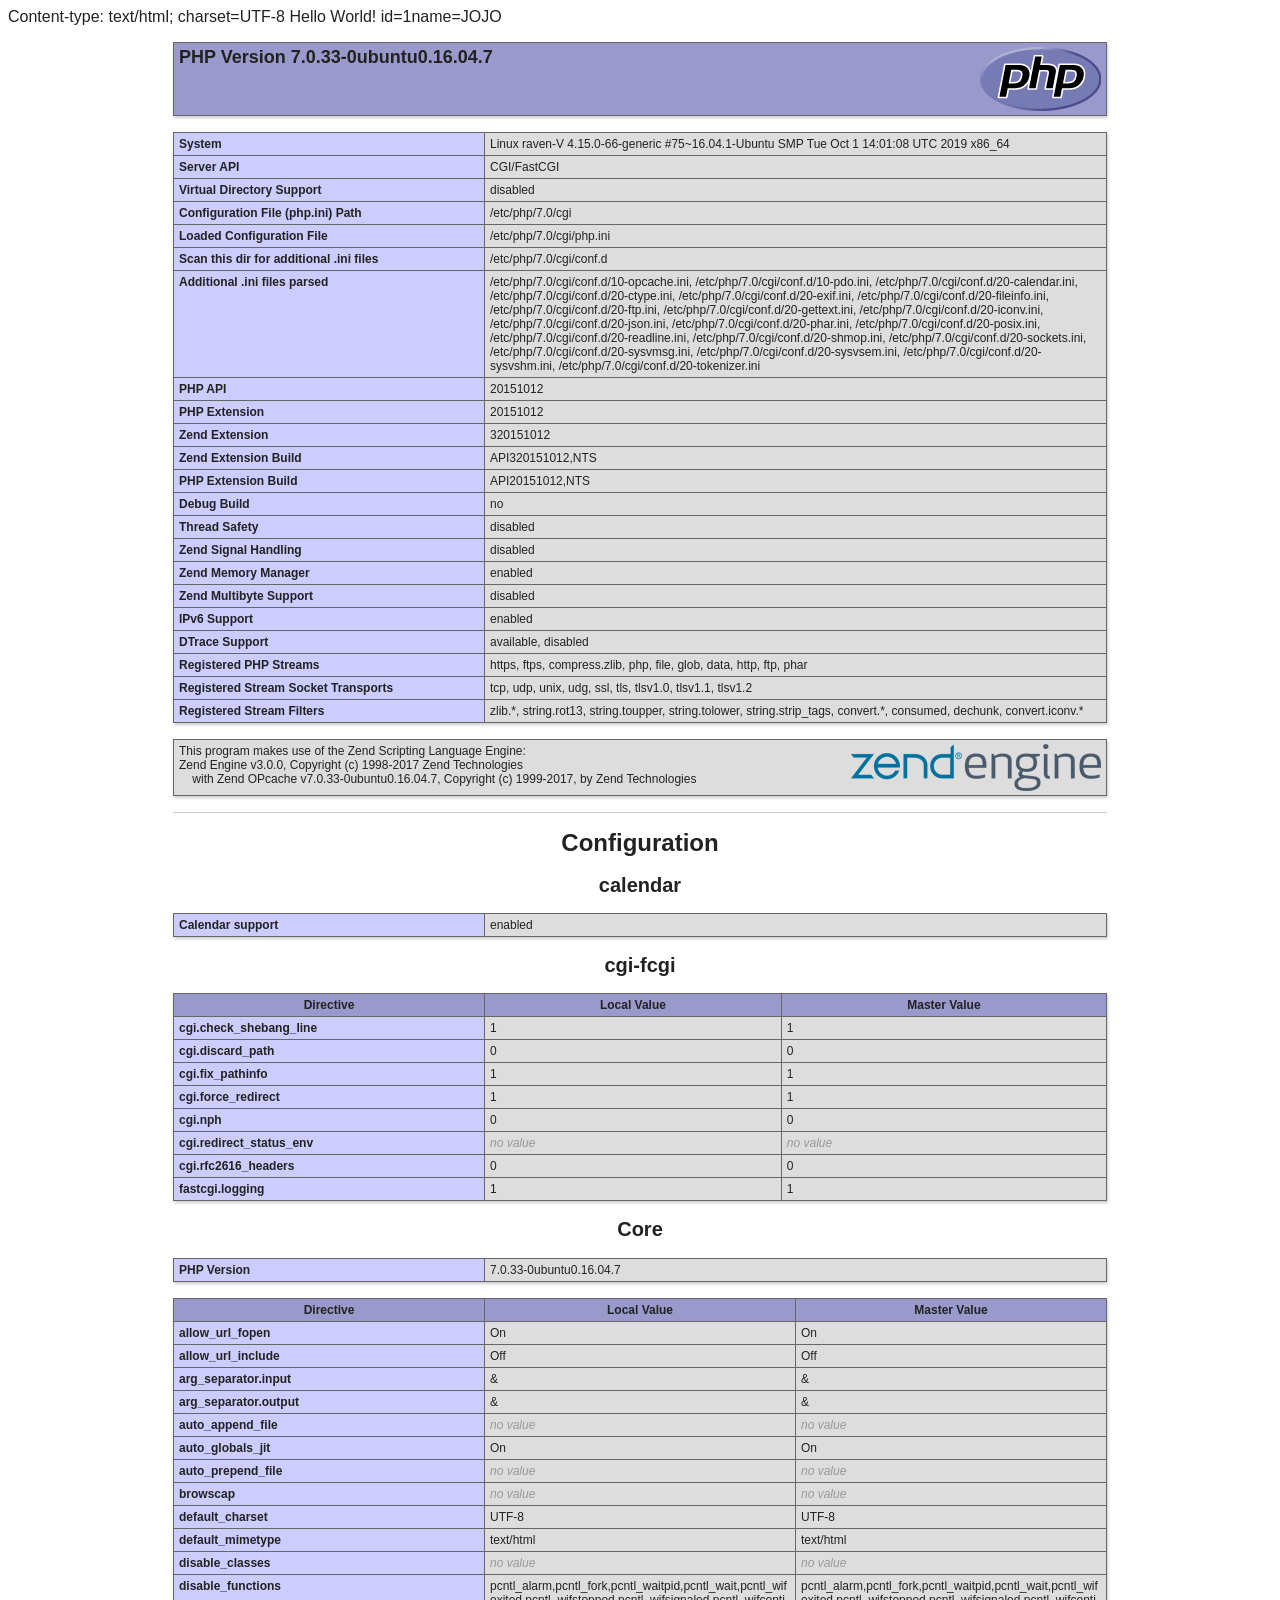
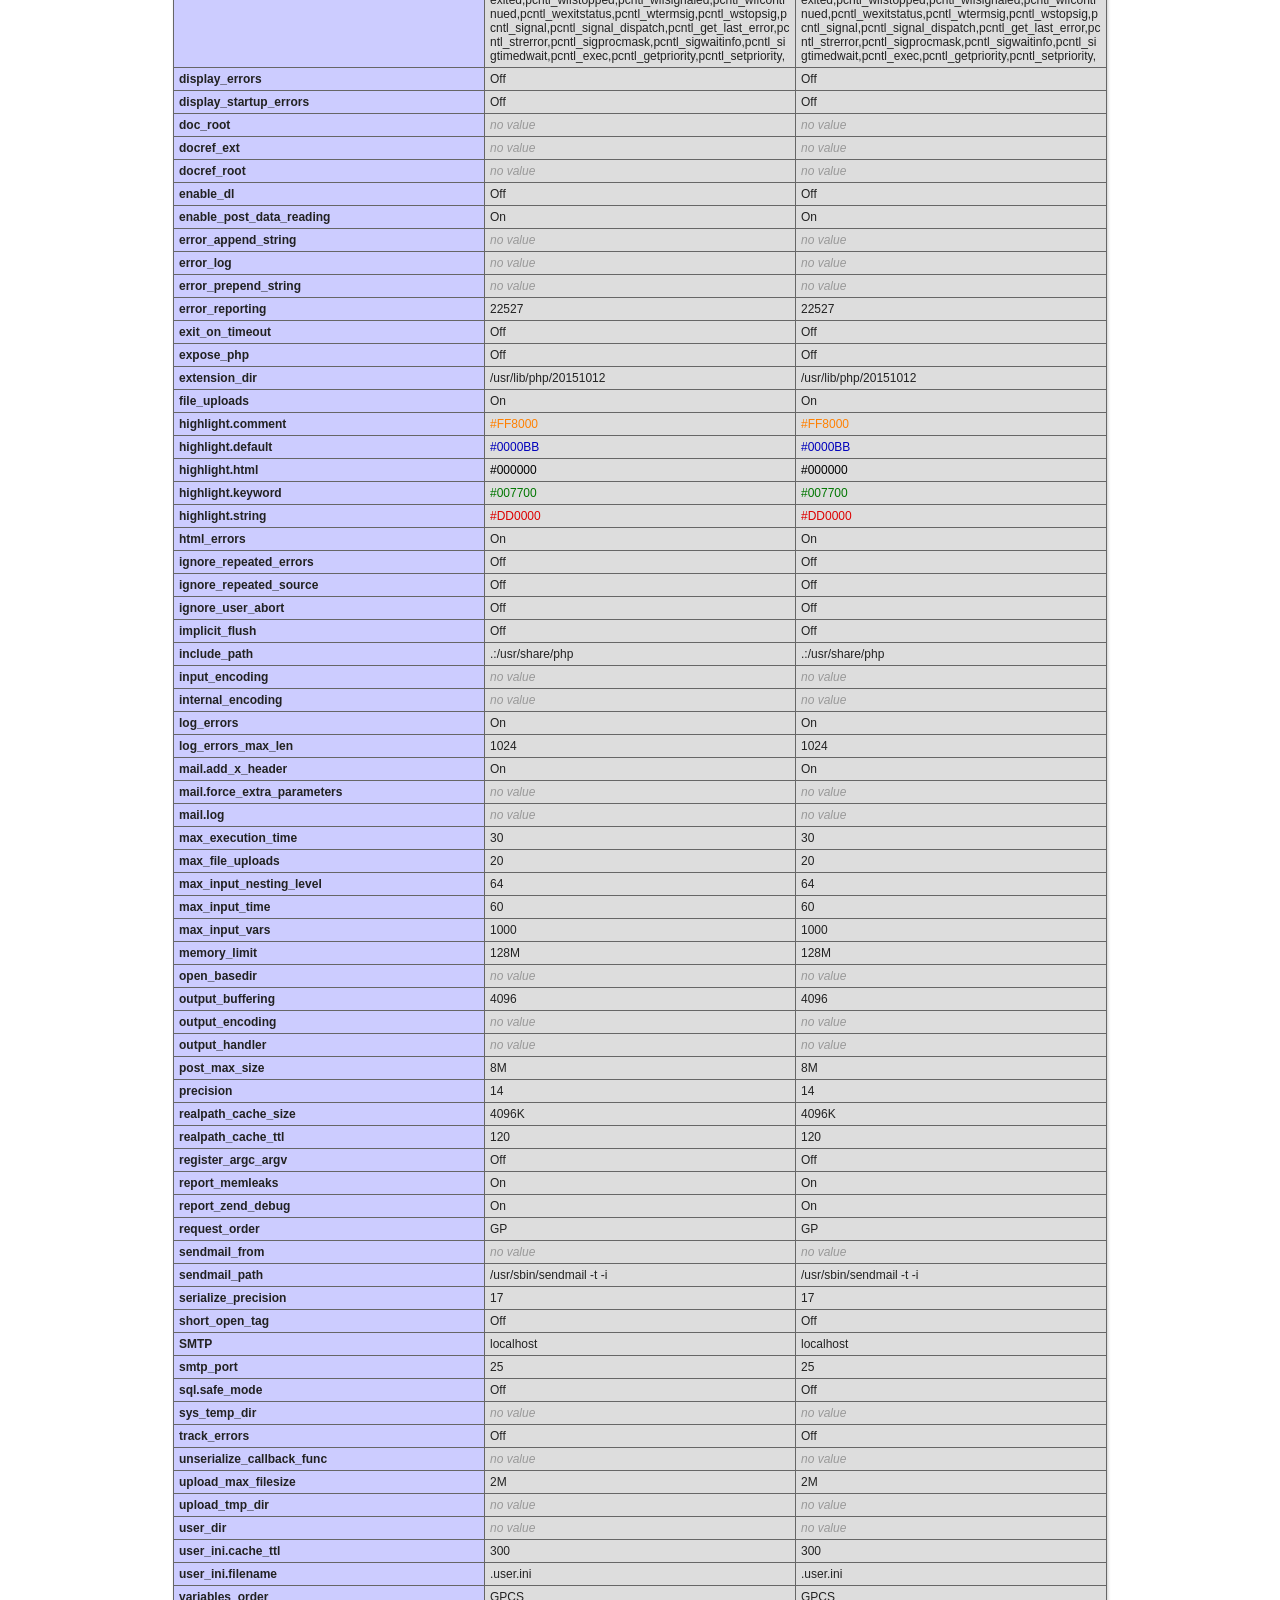
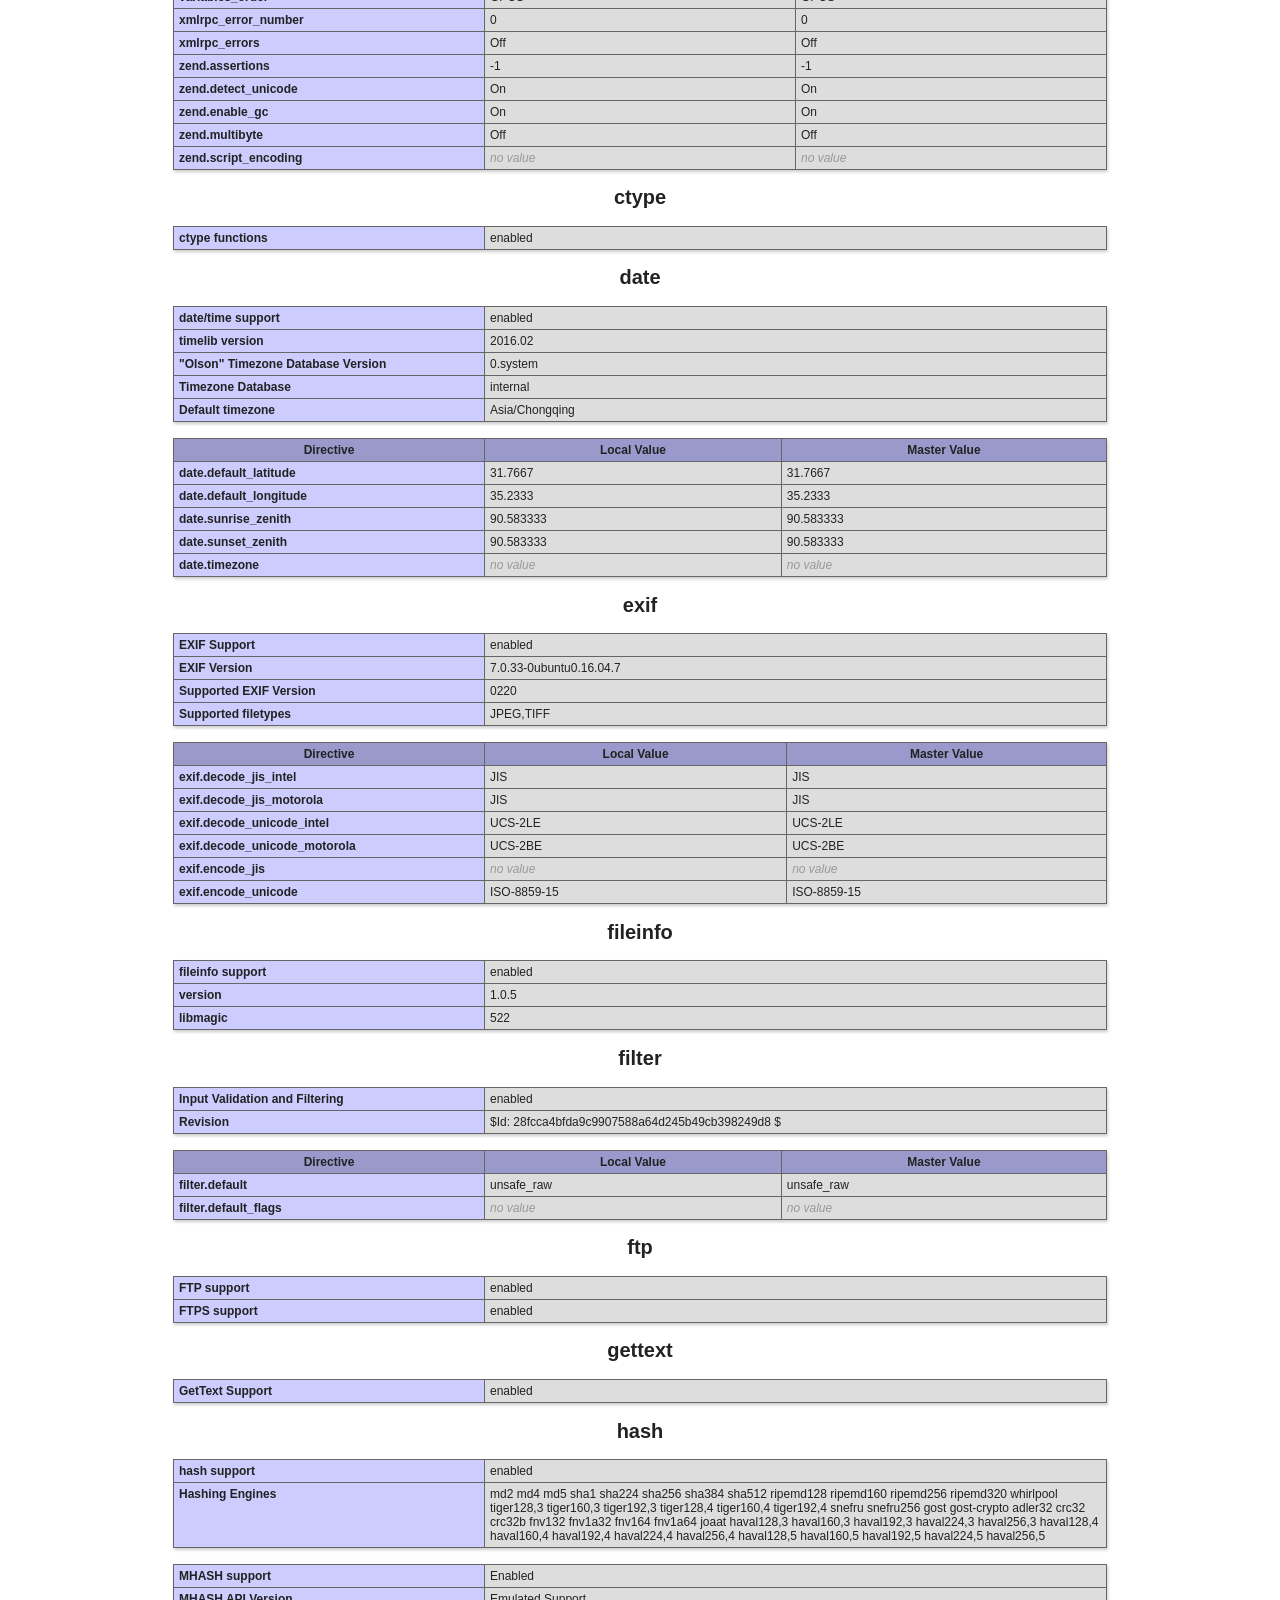
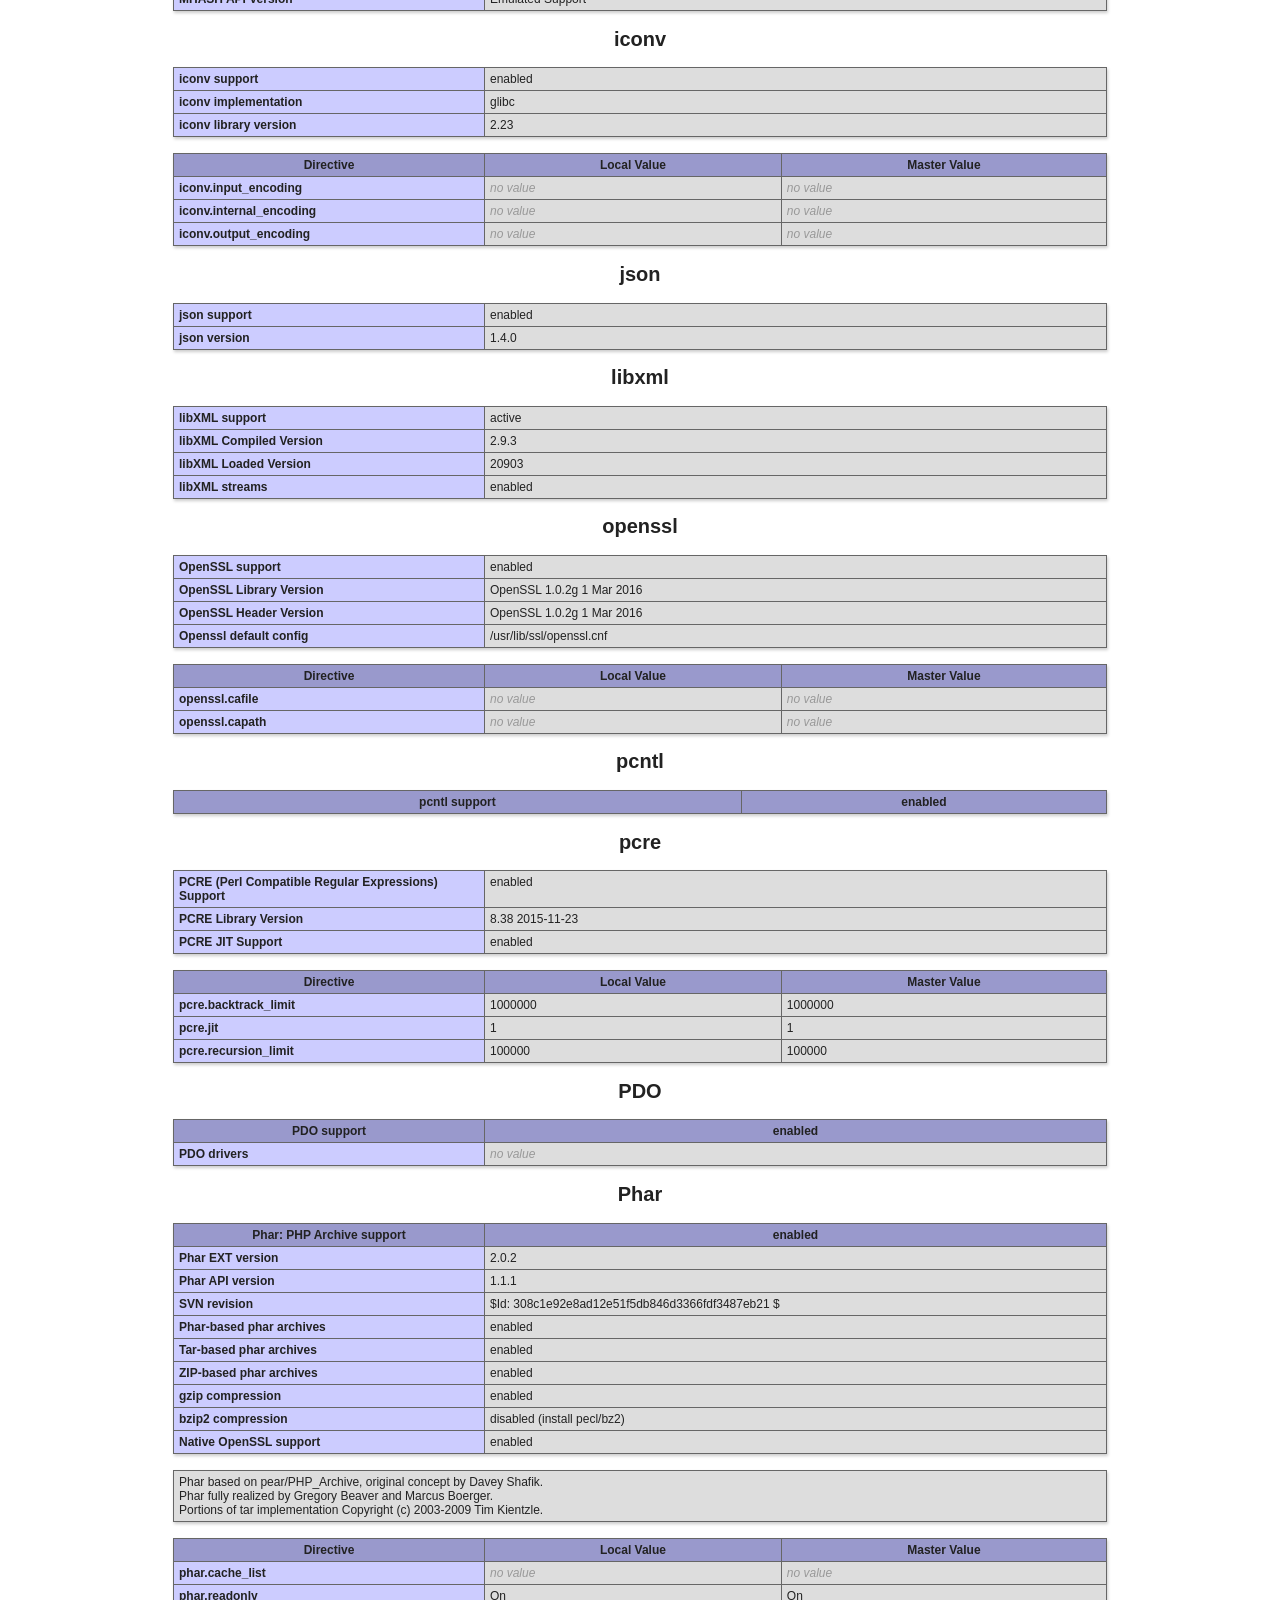
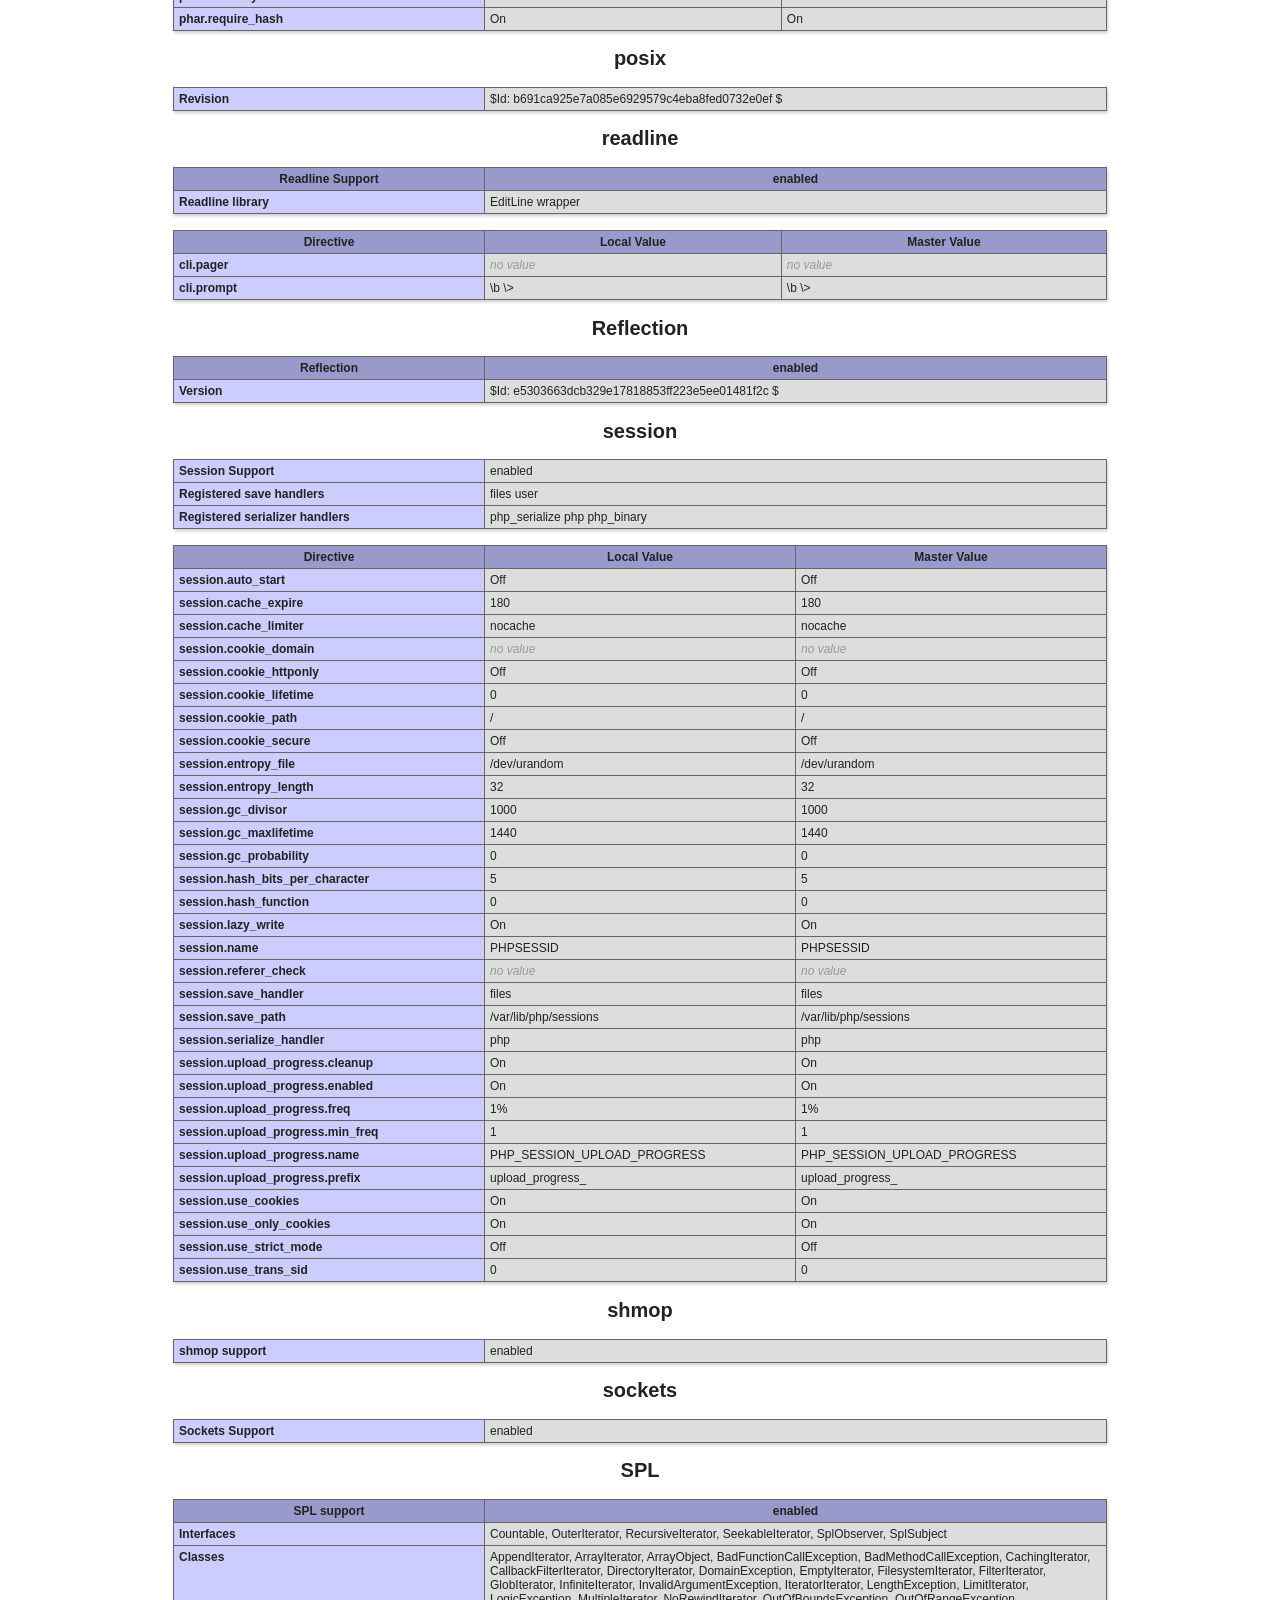
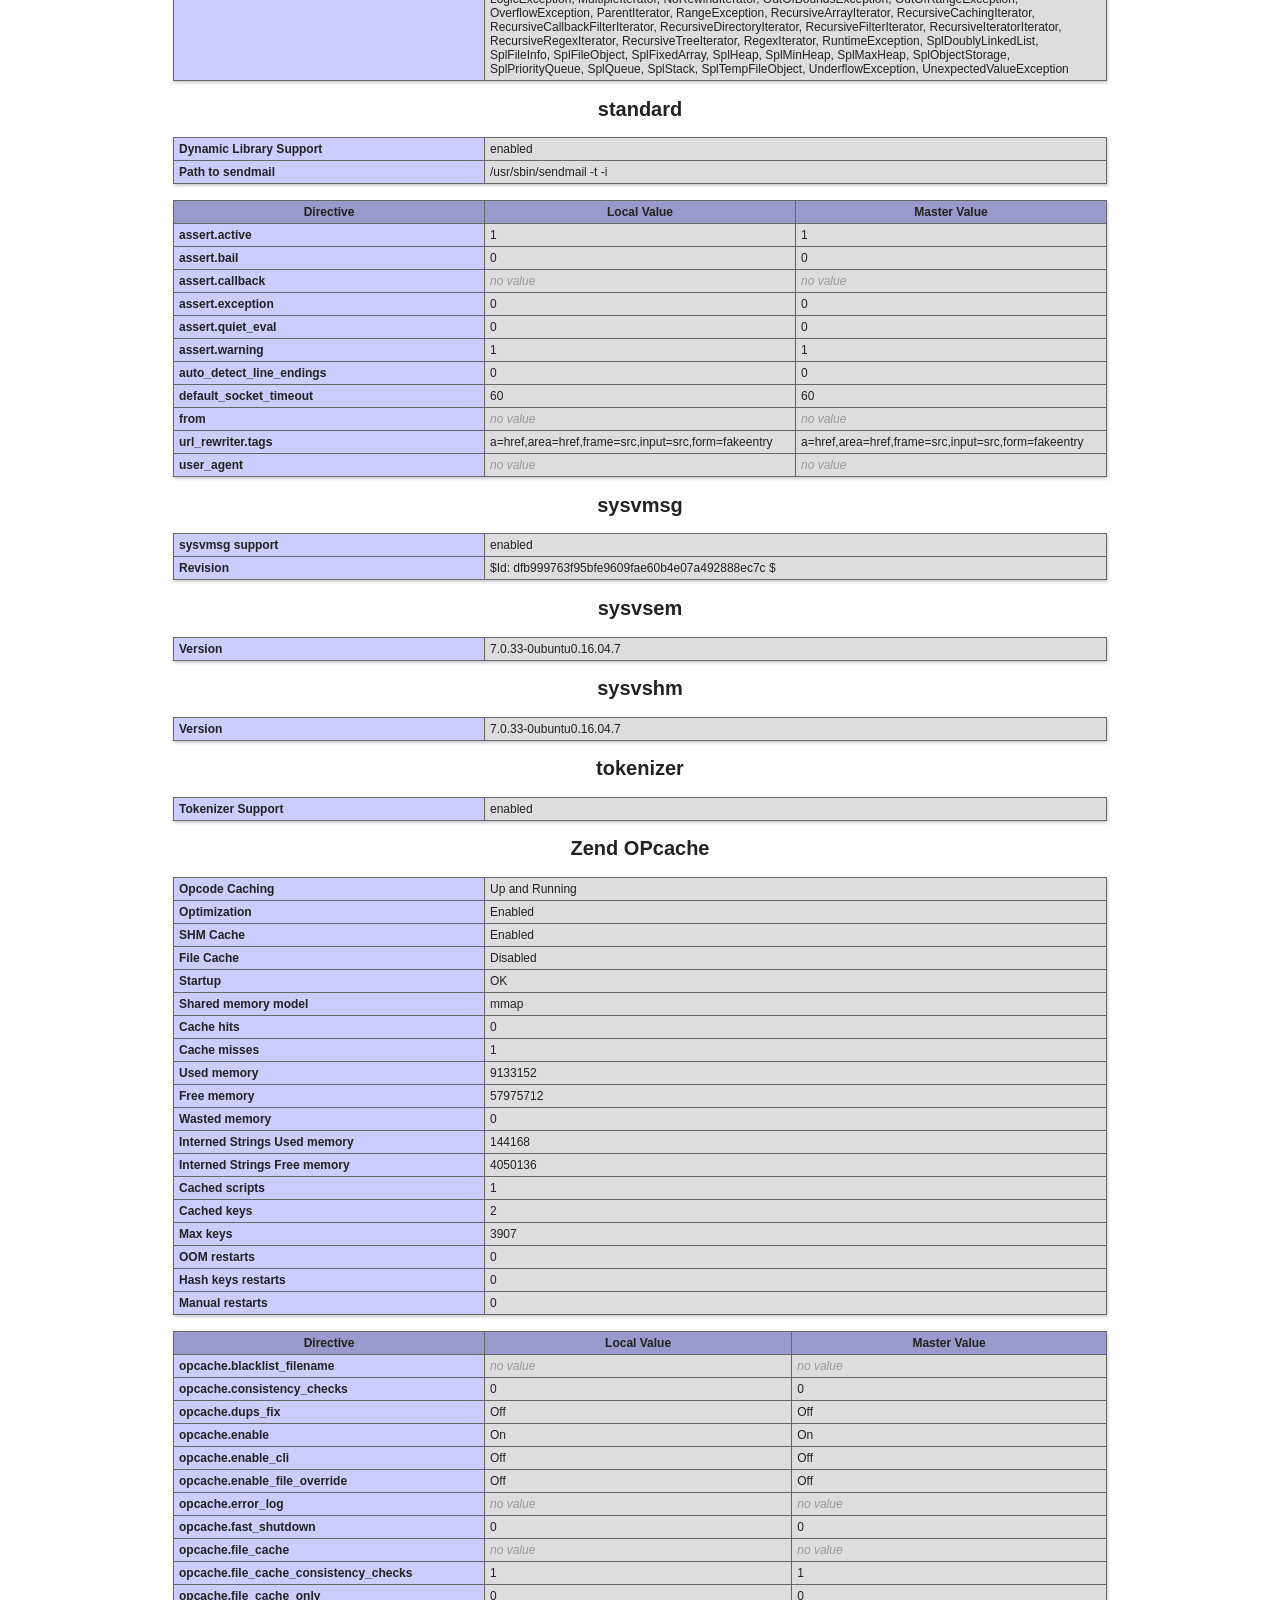
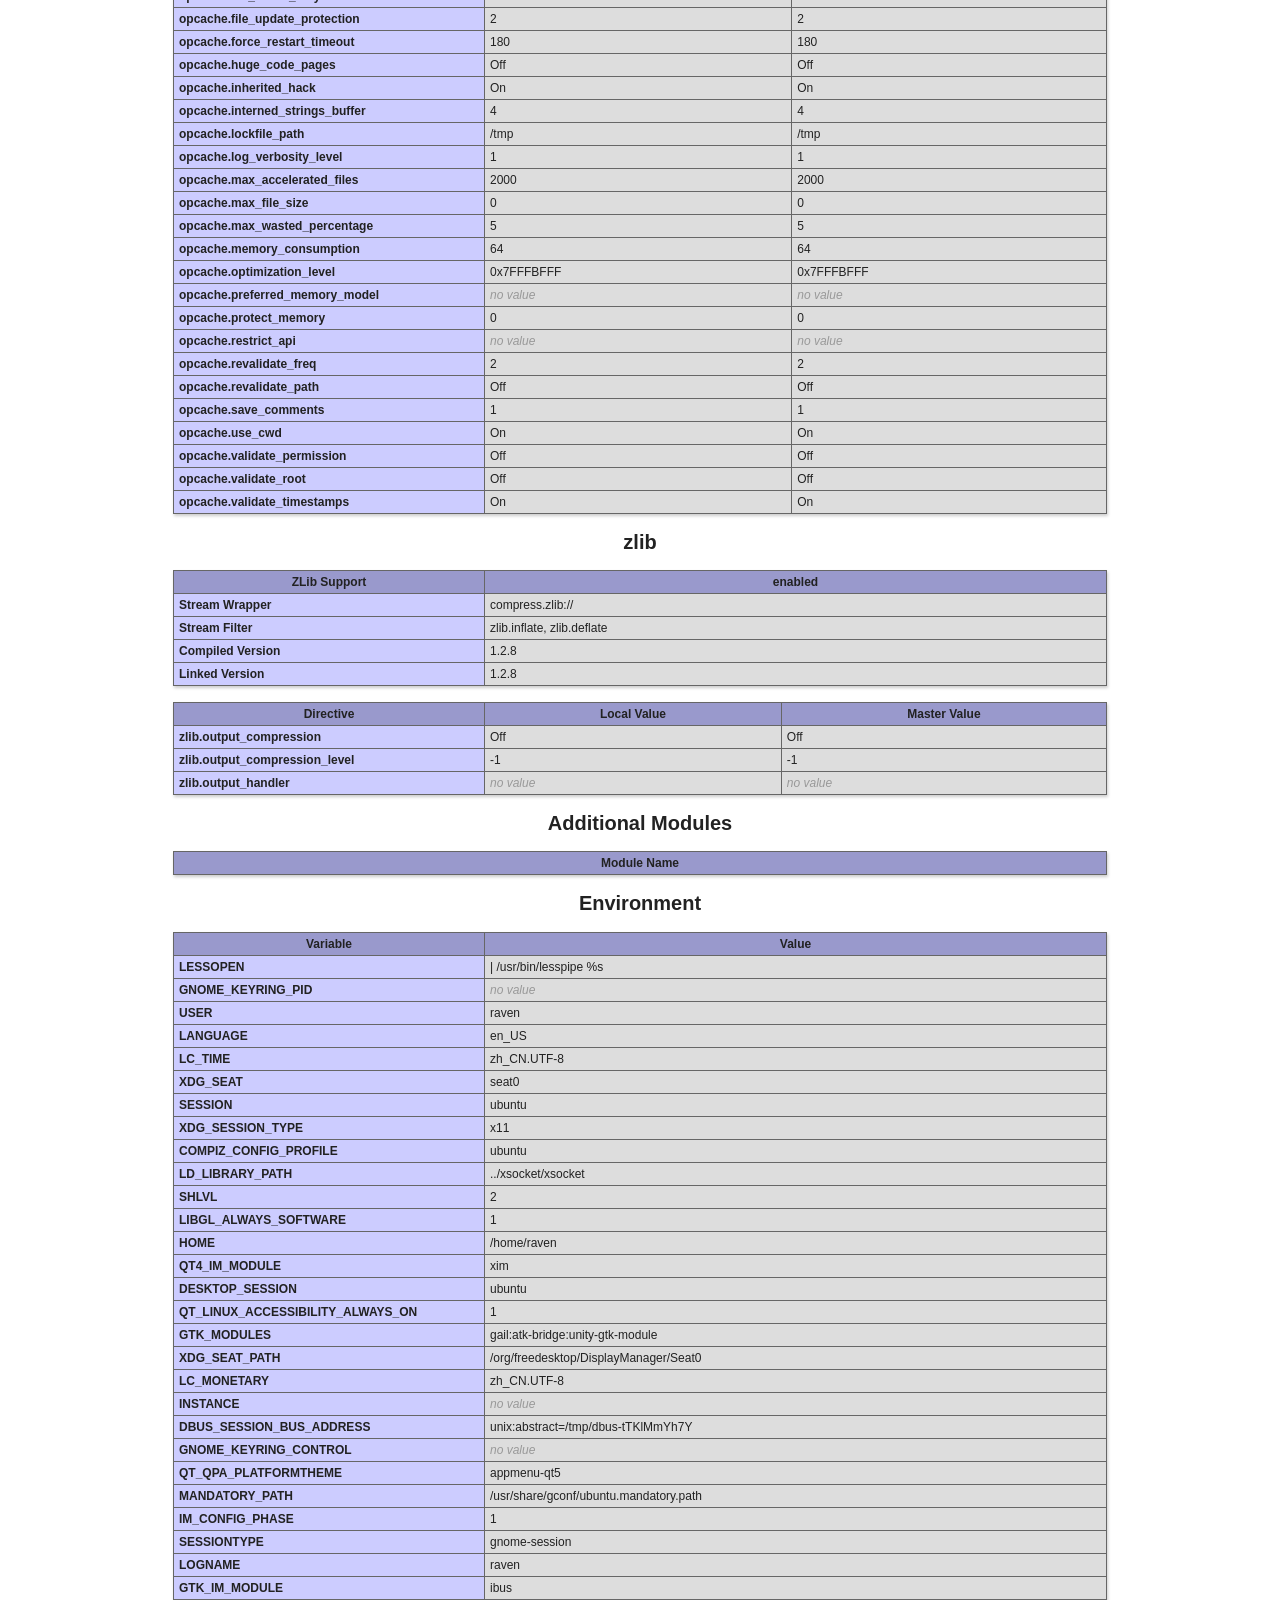
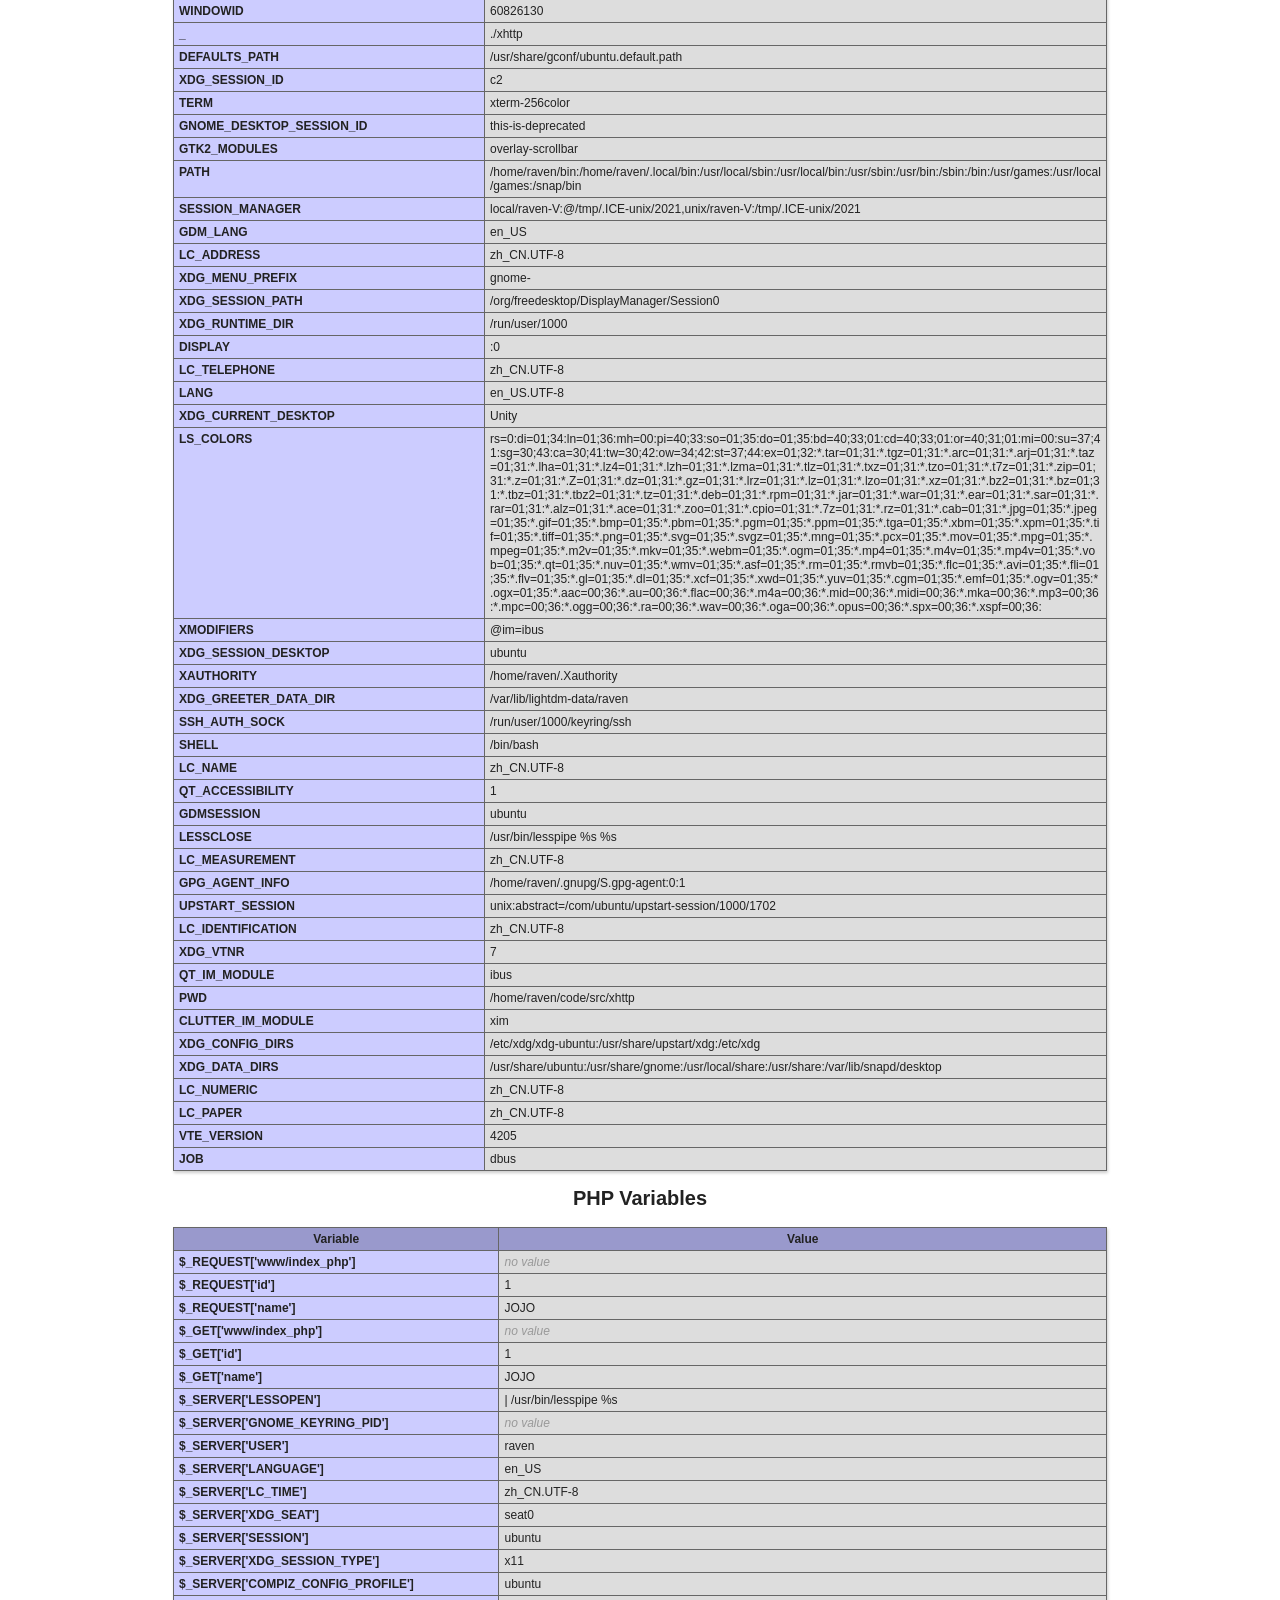
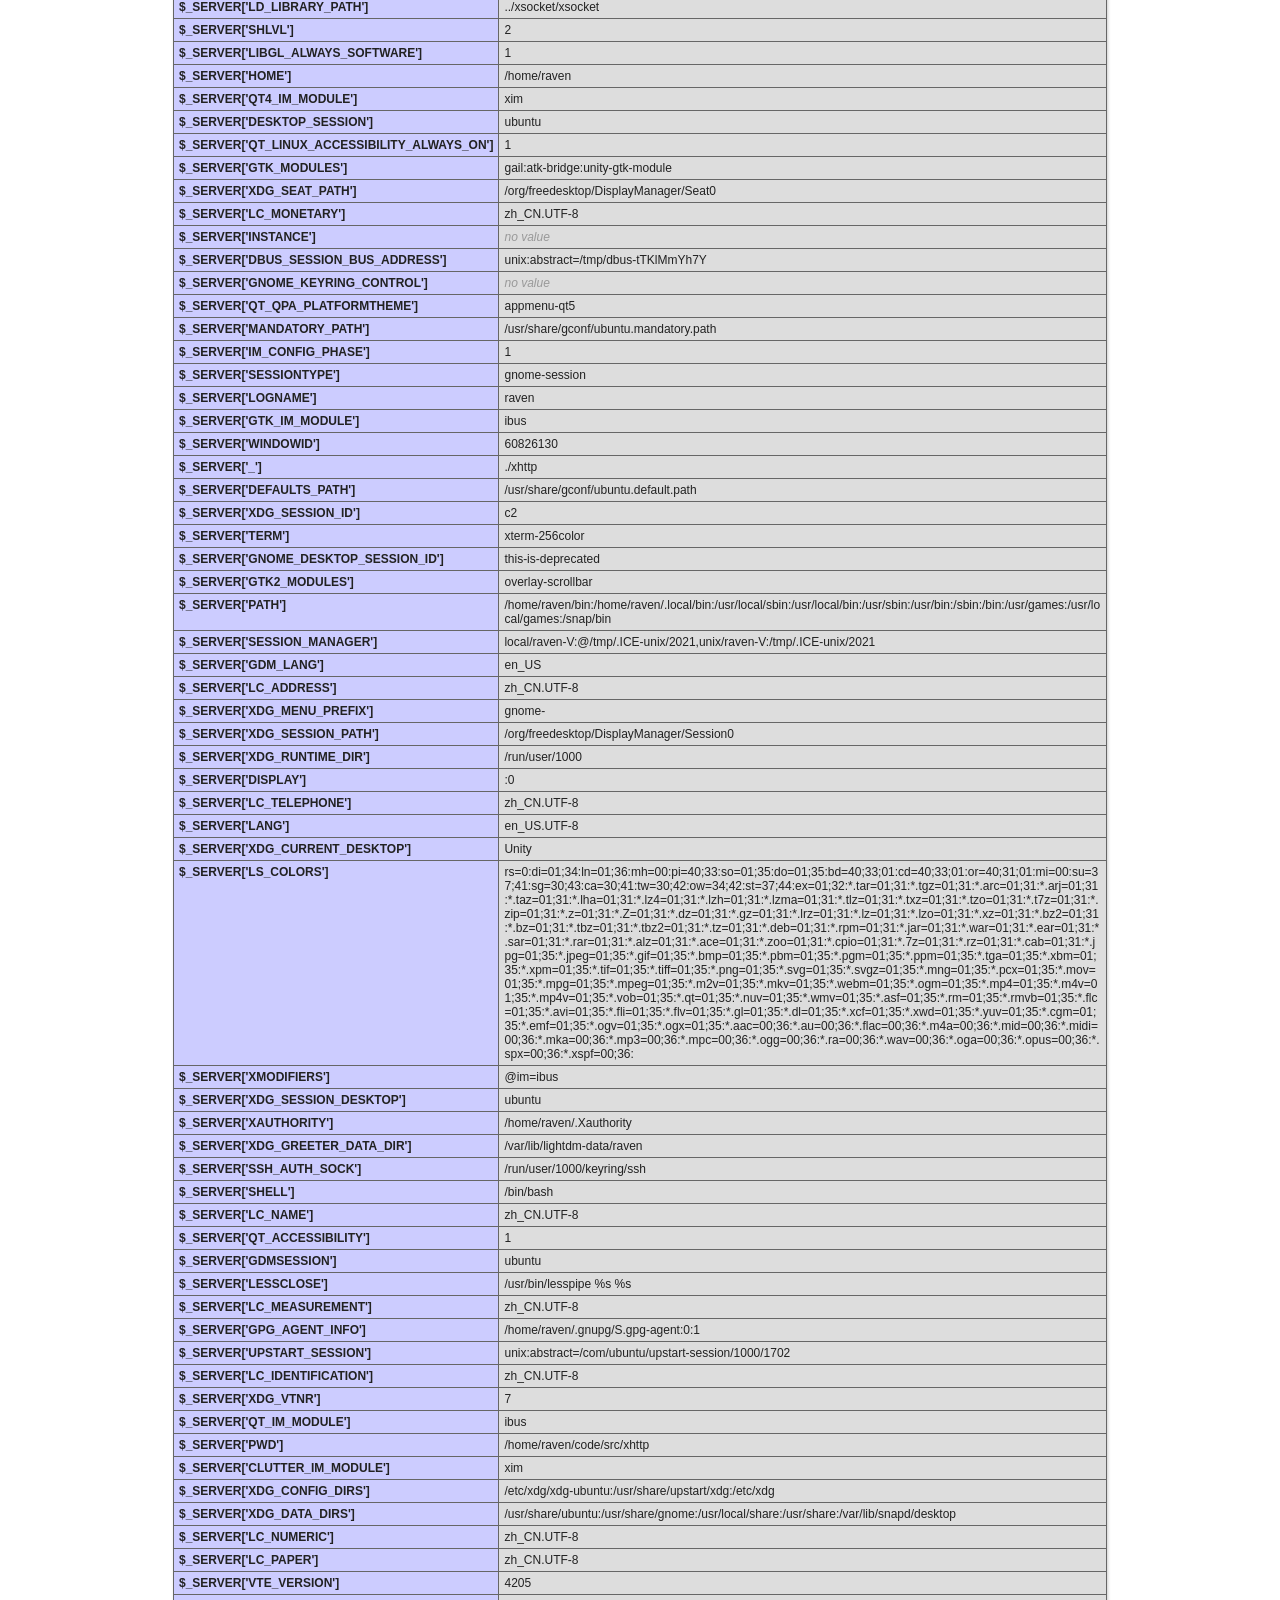
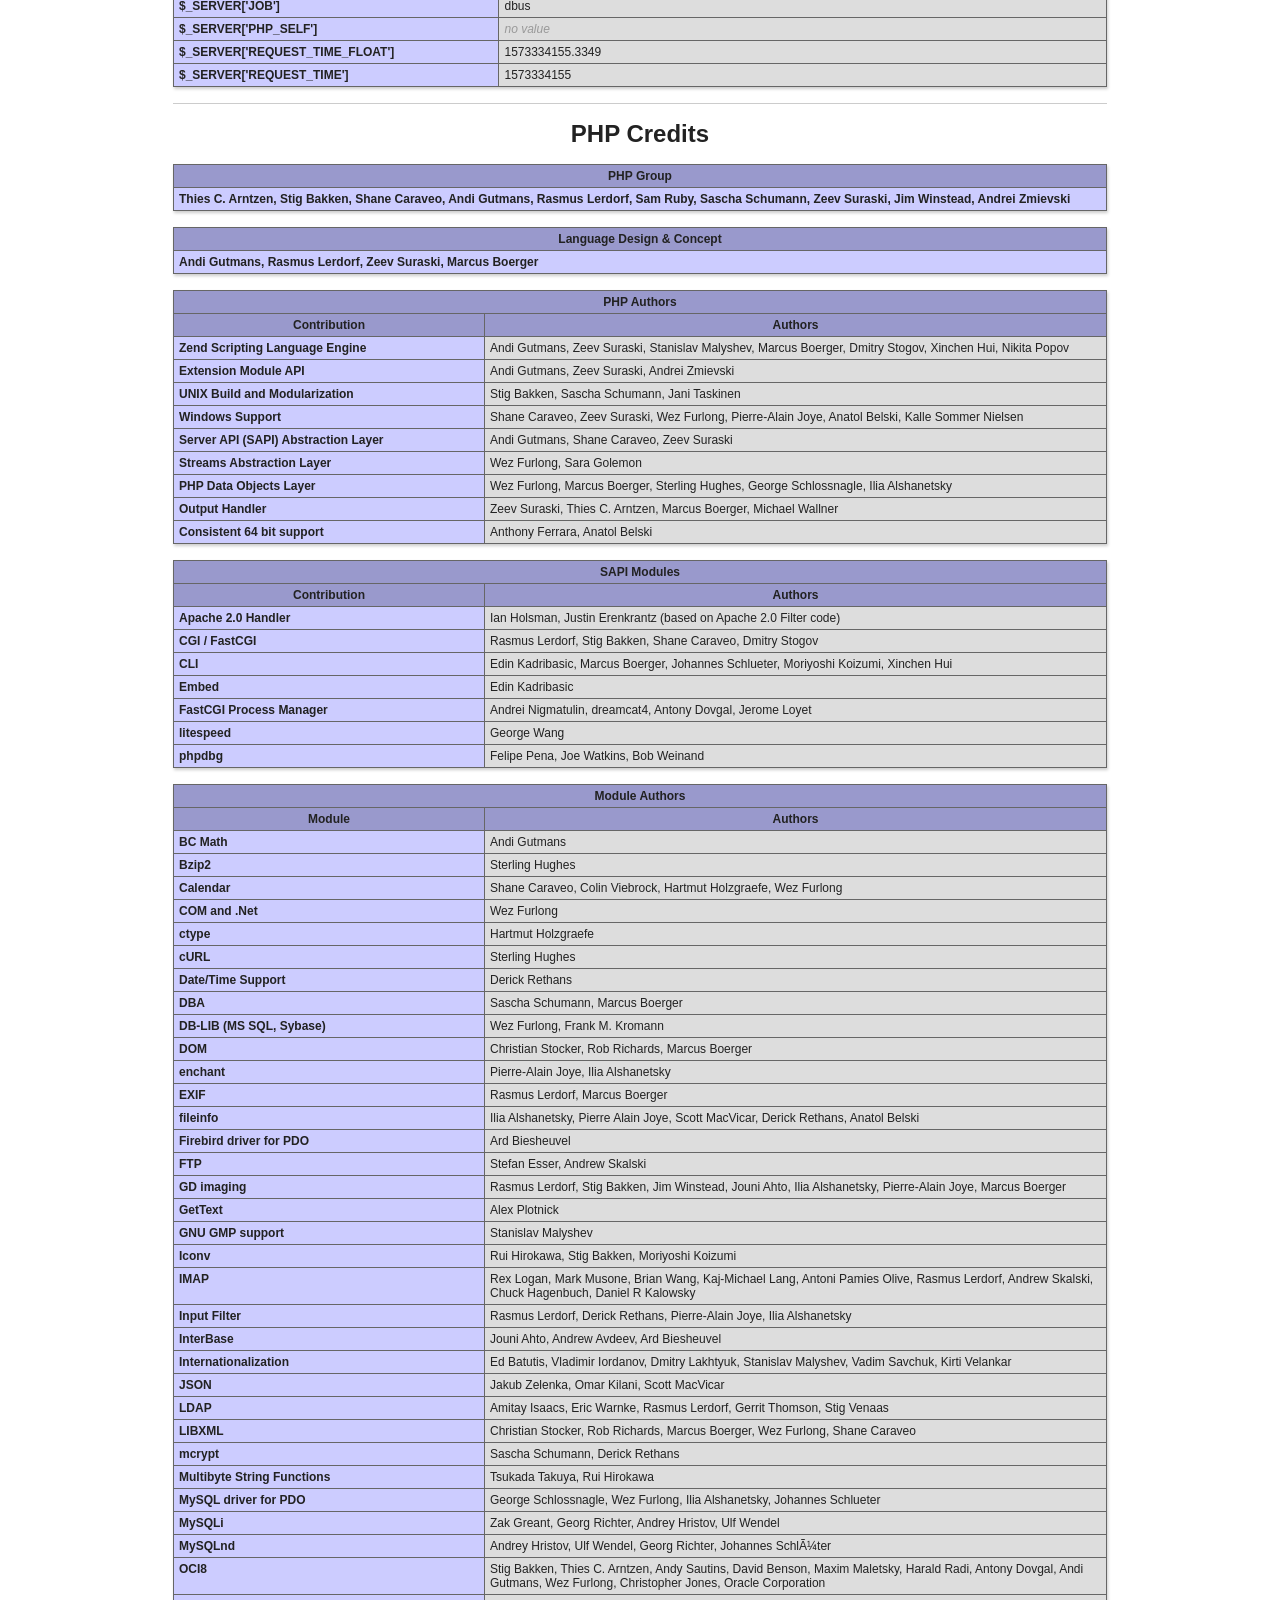
<file: src/xhttp/www/index.php.html>
Content-type: text/html; charset=UTF-8

Hello World!
id=1name=JOJO<!DOCTYPE html PUBLIC "-//W3C//DTD XHTML 1.0 Transitional//EN" "DTD/xhtml1-transitional.dtd">
<html xmlns="http://www.w3.org/1999/xhtml"><head>
<style type="text/css">
body {background-color: #fff; color: #222; font-family: sans-serif;}
pre {margin: 0; font-family: monospace;}
a:link {color: #009; text-decoration: none; background-color: #fff;}
a:hover {text-decoration: underline;}
table {border-collapse: collapse; border: 0; width: 934px; box-shadow: 1px 2px 3px #ccc;}
.center {text-align: center;}
.center table {margin: 1em auto; text-align: left;}
.center th {text-align: center !important;}
td, th {border: 1px solid #666; font-size: 75%; vertical-align: baseline; padding: 4px 5px;}
h1 {font-size: 150%;}
h2 {font-size: 125%;}
.p {text-align: left;}
.e {background-color: #ccf; width: 300px; font-weight: bold;}
.h {background-color: #99c; font-weight: bold;}
.v {background-color: #ddd; max-width: 300px; overflow-x: auto; word-wrap: break-word;}
.v i {color: #999;}
img {float: right; border: 0;}
hr {width: 934px; background-color: #ccc; border: 0; height: 1px;}
</style>
<title>phpinfo()</title><meta name="ROBOTS" content="NOINDEX,NOFOLLOW,NOARCHIVE" /></head>
<body><div class="center">
<table>
<tr class="h"><td>
<a href="http://www.php.net/"><img border="0" src="[data-uri]" alt="PHP logo" /></a><h1 class="p">PHP Version 7.0.33-0ubuntu0.16.04.7</h1>
</td></tr>
</table>
<table>
<tr><td class="e">System </td><td class="v">Linux raven-V 4.15.0-66-generic #75~16.04.1-Ubuntu SMP Tue Oct 1 14:01:08 UTC 2019 x86_64 </td></tr>
<tr><td class="e">Server API </td><td class="v">CGI/FastCGI </td></tr>
<tr><td class="e">Virtual Directory Support </td><td class="v">disabled </td></tr>
<tr><td class="e">Configuration File (php.ini) Path </td><td class="v">/etc/php/7.0/cgi </td></tr>
<tr><td class="e">Loaded Configuration File </td><td class="v">/etc/php/7.0/cgi/php.ini </td></tr>
<tr><td class="e">Scan this dir for additional .ini files </td><td class="v">/etc/php/7.0/cgi/conf.d </td></tr>
<tr><td class="e">Additional .ini files parsed </td><td class="v">/etc/php/7.0/cgi/conf.d/10-opcache.ini,
/etc/php/7.0/cgi/conf.d/10-pdo.ini,
/etc/php/7.0/cgi/conf.d/20-calendar.ini,
/etc/php/7.0/cgi/conf.d/20-ctype.ini,
/etc/php/7.0/cgi/conf.d/20-exif.ini,
/etc/php/7.0/cgi/conf.d/20-fileinfo.ini,
/etc/php/7.0/cgi/conf.d/20-ftp.ini,
/etc/php/7.0/cgi/conf.d/20-gettext.ini,
/etc/php/7.0/cgi/conf.d/20-iconv.ini,
/etc/php/7.0/cgi/conf.d/20-json.ini,
/etc/php/7.0/cgi/conf.d/20-phar.ini,
/etc/php/7.0/cgi/conf.d/20-posix.ini,
/etc/php/7.0/cgi/conf.d/20-readline.ini,
/etc/php/7.0/cgi/conf.d/20-shmop.ini,
/etc/php/7.0/cgi/conf.d/20-sockets.ini,
/etc/php/7.0/cgi/conf.d/20-sysvmsg.ini,
/etc/php/7.0/cgi/conf.d/20-sysvsem.ini,
/etc/php/7.0/cgi/conf.d/20-sysvshm.ini,
/etc/php/7.0/cgi/conf.d/20-tokenizer.ini
 </td></tr>
<tr><td class="e">PHP API </td><td class="v">20151012 </td></tr>
<tr><td class="e">PHP Extension </td><td class="v">20151012 </td></tr>
<tr><td class="e">Zend Extension </td><td class="v">320151012 </td></tr>
<tr><td class="e">Zend Extension Build </td><td class="v">API320151012,NTS </td></tr>
<tr><td class="e">PHP Extension Build </td><td class="v">API20151012,NTS </td></tr>
<tr><td class="e">Debug Build </td><td class="v">no </td></tr>
<tr><td class="e">Thread Safety </td><td class="v">disabled </td></tr>
<tr><td class="e">Zend Signal Handling </td><td class="v">disabled </td></tr>
<tr><td class="e">Zend Memory Manager </td><td class="v">enabled </td></tr>
<tr><td class="e">Zend Multibyte Support </td><td class="v">disabled </td></tr>
<tr><td class="e">IPv6 Support </td><td class="v">enabled </td></tr>
<tr><td class="e">DTrace Support </td><td class="v">available, disabled </td></tr>
<tr><td class="e">Registered PHP Streams</td><td class="v">https, ftps, compress.zlib, php, file, glob, data, http, ftp, phar</td></tr>
<tr><td class="e">Registered Stream Socket Transports</td><td class="v">tcp, udp, unix, udg, ssl, tls, tlsv1.0, tlsv1.1, tlsv1.2</td></tr>
<tr><td class="e">Registered Stream Filters</td><td class="v">zlib.*, string.rot13, string.toupper, string.tolower, string.strip_tags, convert.*, consumed, dechunk, convert.iconv.*</td></tr>
</table>
<table>
<tr class="v"><td>
<a href="http://www.zend.com/"><img border="0" src="[data-uri]" alt="Zend logo" /></a>
This program makes use of the Zend Scripting Language Engine:<br />Zend&nbsp;Engine&nbsp;v3.0.0,&nbsp;Copyright&nbsp;(c)&nbsp;1998-2017&nbsp;Zend&nbsp;Technologies<br />&nbsp;&nbsp;&nbsp;&nbsp;with&nbsp;Zend&nbsp;OPcache&nbsp;v7.0.33-0ubuntu0.16.04.7,&nbsp;Copyright&nbsp;(c)&nbsp;1999-2017,&nbsp;by&nbsp;Zend&nbsp;Technologies<br /></td></tr>
</table>
<hr />
<h1>Configuration</h1>
<h2><a name="module_calendar">calendar</a></h2>
<table>
<tr><td class="e">Calendar support </td><td class="v">enabled </td></tr>
</table>
<h2><a name="module_cgi-fcgi">cgi-fcgi</a></h2>
<table>
<tr class="h"><th>Directive</th><th>Local Value</th><th>Master Value</th></tr>
<tr><td class="e">cgi.check_shebang_line</td><td class="v">1</td><td class="v">1</td></tr>
<tr><td class="e">cgi.discard_path</td><td class="v">0</td><td class="v">0</td></tr>
<tr><td class="e">cgi.fix_pathinfo</td><td class="v">1</td><td class="v">1</td></tr>
<tr><td class="e">cgi.force_redirect</td><td class="v">1</td><td class="v">1</td></tr>
<tr><td class="e">cgi.nph</td><td class="v">0</td><td class="v">0</td></tr>
<tr><td class="e">cgi.redirect_status_env</td><td class="v"><i>no value</i></td><td class="v"><i>no value</i></td></tr>
<tr><td class="e">cgi.rfc2616_headers</td><td class="v">0</td><td class="v">0</td></tr>
<tr><td class="e">fastcgi.logging</td><td class="v">1</td><td class="v">1</td></tr>
</table>
<h2><a name="module_core">Core</a></h2>
<table>
<tr><td class="e">PHP Version </td><td class="v">7.0.33-0ubuntu0.16.04.7 </td></tr>
</table>
<table>
<tr class="h"><th>Directive</th><th>Local Value</th><th>Master Value</th></tr>
<tr><td class="e">allow_url_fopen</td><td class="v">On</td><td class="v">On</td></tr>
<tr><td class="e">allow_url_include</td><td class="v">Off</td><td class="v">Off</td></tr>
<tr><td class="e">arg_separator.input</td><td class="v">&amp;</td><td class="v">&amp;</td></tr>
<tr><td class="e">arg_separator.output</td><td class="v">&amp;</td><td class="v">&amp;</td></tr>
<tr><td class="e">auto_append_file</td><td class="v"><i>no value</i></td><td class="v"><i>no value</i></td></tr>
<tr><td class="e">auto_globals_jit</td><td class="v">On</td><td class="v">On</td></tr>
<tr><td class="e">auto_prepend_file</td><td class="v"><i>no value</i></td><td class="v"><i>no value</i></td></tr>
<tr><td class="e">browscap</td><td class="v"><i>no value</i></td><td class="v"><i>no value</i></td></tr>
<tr><td class="e">default_charset</td><td class="v">UTF-8</td><td class="v">UTF-8</td></tr>
<tr><td class="e">default_mimetype</td><td class="v">text/html</td><td class="v">text/html</td></tr>
<tr><td class="e">disable_classes</td><td class="v"><i>no value</i></td><td class="v"><i>no value</i></td></tr>
<tr><td class="e">disable_functions</td><td class="v">pcntl_alarm,pcntl_fork,pcntl_waitpid,pcntl_wait,pcntl_wifexited,pcntl_wifstopped,pcntl_wifsignaled,pcntl_wifcontinued,pcntl_wexitstatus,pcntl_wtermsig,pcntl_wstopsig,pcntl_signal,pcntl_signal_dispatch,pcntl_get_last_error,pcntl_strerror,pcntl_sigprocmask,pcntl_sigwaitinfo,pcntl_sigtimedwait,pcntl_exec,pcntl_getpriority,pcntl_setpriority,</td><td class="v">pcntl_alarm,pcntl_fork,pcntl_waitpid,pcntl_wait,pcntl_wifexited,pcntl_wifstopped,pcntl_wifsignaled,pcntl_wifcontinued,pcntl_wexitstatus,pcntl_wtermsig,pcntl_wstopsig,pcntl_signal,pcntl_signal_dispatch,pcntl_get_last_error,pcntl_strerror,pcntl_sigprocmask,pcntl_sigwaitinfo,pcntl_sigtimedwait,pcntl_exec,pcntl_getpriority,pcntl_setpriority,</td></tr>
<tr><td class="e">display_errors</td><td class="v">Off</td><td class="v">Off</td></tr>
<tr><td class="e">display_startup_errors</td><td class="v">Off</td><td class="v">Off</td></tr>
<tr><td class="e">doc_root</td><td class="v"><i>no value</i></td><td class="v"><i>no value</i></td></tr>
<tr><td class="e">docref_ext</td><td class="v"><i>no value</i></td><td class="v"><i>no value</i></td></tr>
<tr><td class="e">docref_root</td><td class="v"><i>no value</i></td><td class="v"><i>no value</i></td></tr>
<tr><td class="e">enable_dl</td><td class="v">Off</td><td class="v">Off</td></tr>
<tr><td class="e">enable_post_data_reading</td><td class="v">On</td><td class="v">On</td></tr>
<tr><td class="e">error_append_string</td><td class="v"><i>no value</i></td><td class="v"><i>no value</i></td></tr>
<tr><td class="e">error_log</td><td class="v"><i>no value</i></td><td class="v"><i>no value</i></td></tr>
<tr><td class="e">error_prepend_string</td><td class="v"><i>no value</i></td><td class="v"><i>no value</i></td></tr>
<tr><td class="e">error_reporting</td><td class="v">22527</td><td class="v">22527</td></tr>
<tr><td class="e">exit_on_timeout</td><td class="v">Off</td><td class="v">Off</td></tr>
<tr><td class="e">expose_php</td><td class="v">Off</td><td class="v">Off</td></tr>
<tr><td class="e">extension_dir</td><td class="v">/usr/lib/php/20151012</td><td class="v">/usr/lib/php/20151012</td></tr>
<tr><td class="e">file_uploads</td><td class="v">On</td><td class="v">On</td></tr>
<tr><td class="e">highlight.comment</td><td class="v"><font style="color: #FF8000">#FF8000</font></td><td class="v"><font style="color: #FF8000">#FF8000</font></td></tr>
<tr><td class="e">highlight.default</td><td class="v"><font style="color: #0000BB">#0000BB</font></td><td class="v"><font style="color: #0000BB">#0000BB</font></td></tr>
<tr><td class="e">highlight.html</td><td class="v"><font style="color: #000000">#000000</font></td><td class="v"><font style="color: #000000">#000000</font></td></tr>
<tr><td class="e">highlight.keyword</td><td class="v"><font style="color: #007700">#007700</font></td><td class="v"><font style="color: #007700">#007700</font></td></tr>
<tr><td class="e">highlight.string</td><td class="v"><font style="color: #DD0000">#DD0000</font></td><td class="v"><font style="color: #DD0000">#DD0000</font></td></tr>
<tr><td class="e">html_errors</td><td class="v">On</td><td class="v">On</td></tr>
<tr><td class="e">ignore_repeated_errors</td><td class="v">Off</td><td class="v">Off</td></tr>
<tr><td class="e">ignore_repeated_source</td><td class="v">Off</td><td class="v">Off</td></tr>
<tr><td class="e">ignore_user_abort</td><td class="v">Off</td><td class="v">Off</td></tr>
<tr><td class="e">implicit_flush</td><td class="v">Off</td><td class="v">Off</td></tr>
<tr><td class="e">include_path</td><td class="v">.:/usr/share/php</td><td class="v">.:/usr/share/php</td></tr>
<tr><td class="e">input_encoding</td><td class="v"><i>no value</i></td><td class="v"><i>no value</i></td></tr>
<tr><td class="e">internal_encoding</td><td class="v"><i>no value</i></td><td class="v"><i>no value</i></td></tr>
<tr><td class="e">log_errors</td><td class="v">On</td><td class="v">On</td></tr>
<tr><td class="e">log_errors_max_len</td><td class="v">1024</td><td class="v">1024</td></tr>
<tr><td class="e">mail.add_x_header</td><td class="v">On</td><td class="v">On</td></tr>
<tr><td class="e">mail.force_extra_parameters</td><td class="v"><i>no value</i></td><td class="v"><i>no value</i></td></tr>
<tr><td class="e">mail.log</td><td class="v"><i>no value</i></td><td class="v"><i>no value</i></td></tr>
<tr><td class="e">max_execution_time</td><td class="v">30</td><td class="v">30</td></tr>
<tr><td class="e">max_file_uploads</td><td class="v">20</td><td class="v">20</td></tr>
<tr><td class="e">max_input_nesting_level</td><td class="v">64</td><td class="v">64</td></tr>
<tr><td class="e">max_input_time</td><td class="v">60</td><td class="v">60</td></tr>
<tr><td class="e">max_input_vars</td><td class="v">1000</td><td class="v">1000</td></tr>
<tr><td class="e">memory_limit</td><td class="v">128M</td><td class="v">128M</td></tr>
<tr><td class="e">open_basedir</td><td class="v"><i>no value</i></td><td class="v"><i>no value</i></td></tr>
<tr><td class="e">output_buffering</td><td class="v">4096</td><td class="v">4096</td></tr>
<tr><td class="e">output_encoding</td><td class="v"><i>no value</i></td><td class="v"><i>no value</i></td></tr>
<tr><td class="e">output_handler</td><td class="v"><i>no value</i></td><td class="v"><i>no value</i></td></tr>
<tr><td class="e">post_max_size</td><td class="v">8M</td><td class="v">8M</td></tr>
<tr><td class="e">precision</td><td class="v">14</td><td class="v">14</td></tr>
<tr><td class="e">realpath_cache_size</td><td class="v">4096K</td><td class="v">4096K</td></tr>
<tr><td class="e">realpath_cache_ttl</td><td class="v">120</td><td class="v">120</td></tr>
<tr><td class="e">register_argc_argv</td><td class="v">Off</td><td class="v">Off</td></tr>
<tr><td class="e">report_memleaks</td><td class="v">On</td><td class="v">On</td></tr>
<tr><td class="e">report_zend_debug</td><td class="v">On</td><td class="v">On</td></tr>
<tr><td class="e">request_order</td><td class="v">GP</td><td class="v">GP</td></tr>
<tr><td class="e">sendmail_from</td><td class="v"><i>no value</i></td><td class="v"><i>no value</i></td></tr>
<tr><td class="e">sendmail_path</td><td class="v">/usr/sbin/sendmail&nbsp;-t&nbsp;-i&nbsp;</td><td class="v">/usr/sbin/sendmail&nbsp;-t&nbsp;-i&nbsp;</td></tr>
<tr><td class="e">serialize_precision</td><td class="v">17</td><td class="v">17</td></tr>
<tr><td class="e">short_open_tag</td><td class="v">Off</td><td class="v">Off</td></tr>
<tr><td class="e">SMTP</td><td class="v">localhost</td><td class="v">localhost</td></tr>
<tr><td class="e">smtp_port</td><td class="v">25</td><td class="v">25</td></tr>
<tr><td class="e">sql.safe_mode</td><td class="v">Off</td><td class="v">Off</td></tr>
<tr><td class="e">sys_temp_dir</td><td class="v"><i>no value</i></td><td class="v"><i>no value</i></td></tr>
<tr><td class="e">track_errors</td><td class="v">Off</td><td class="v">Off</td></tr>
<tr><td class="e">unserialize_callback_func</td><td class="v"><i>no value</i></td><td class="v"><i>no value</i></td></tr>
<tr><td class="e">upload_max_filesize</td><td class="v">2M</td><td class="v">2M</td></tr>
<tr><td class="e">upload_tmp_dir</td><td class="v"><i>no value</i></td><td class="v"><i>no value</i></td></tr>
<tr><td class="e">user_dir</td><td class="v"><i>no value</i></td><td class="v"><i>no value</i></td></tr>
<tr><td class="e">user_ini.cache_ttl</td><td class="v">300</td><td class="v">300</td></tr>
<tr><td class="e">user_ini.filename</td><td class="v">.user.ini</td><td class="v">.user.ini</td></tr>
<tr><td class="e">variables_order</td><td class="v">GPCS</td><td class="v">GPCS</td></tr>
<tr><td class="e">xmlrpc_error_number</td><td class="v">0</td><td class="v">0</td></tr>
<tr><td class="e">xmlrpc_errors</td><td class="v">Off</td><td class="v">Off</td></tr>
<tr><td class="e">zend.assertions</td><td class="v">-1</td><td class="v">-1</td></tr>
<tr><td class="e">zend.detect_unicode</td><td class="v">On</td><td class="v">On</td></tr>
<tr><td class="e">zend.enable_gc</td><td class="v">On</td><td class="v">On</td></tr>
<tr><td class="e">zend.multibyte</td><td class="v">Off</td><td class="v">Off</td></tr>
<tr><td class="e">zend.script_encoding</td><td class="v"><i>no value</i></td><td class="v"><i>no value</i></td></tr>
</table>
<h2><a name="module_ctype">ctype</a></h2>
<table>
<tr><td class="e">ctype functions </td><td class="v">enabled </td></tr>
</table>
<h2><a name="module_date">date</a></h2>
<table>
<tr><td class="e">date/time support </td><td class="v">enabled </td></tr>
<tr><td class="e">timelib version </td><td class="v">2016.02 </td></tr>
<tr><td class="e">&quot;Olson&quot; Timezone Database Version </td><td class="v">0.system </td></tr>
<tr><td class="e">Timezone Database </td><td class="v">internal </td></tr>
<tr><td class="e">Default timezone </td><td class="v">Asia/Chongqing </td></tr>
</table>
<table>
<tr class="h"><th>Directive</th><th>Local Value</th><th>Master Value</th></tr>
<tr><td class="e">date.default_latitude</td><td class="v">31.7667</td><td class="v">31.7667</td></tr>
<tr><td class="e">date.default_longitude</td><td class="v">35.2333</td><td class="v">35.2333</td></tr>
<tr><td class="e">date.sunrise_zenith</td><td class="v">90.583333</td><td class="v">90.583333</td></tr>
<tr><td class="e">date.sunset_zenith</td><td class="v">90.583333</td><td class="v">90.583333</td></tr>
<tr><td class="e">date.timezone</td><td class="v"><i>no value</i></td><td class="v"><i>no value</i></td></tr>
</table>
<h2><a name="module_exif">exif</a></h2>
<table>
<tr><td class="e">EXIF Support </td><td class="v">enabled </td></tr>
<tr><td class="e">EXIF Version </td><td class="v">7.0.33-0ubuntu0.16.04.7 </td></tr>
<tr><td class="e">Supported EXIF Version </td><td class="v">0220 </td></tr>
<tr><td class="e">Supported filetypes </td><td class="v">JPEG,TIFF </td></tr>
</table>
<table>
<tr class="h"><th>Directive</th><th>Local Value</th><th>Master Value</th></tr>
<tr><td class="e">exif.decode_jis_intel</td><td class="v">JIS</td><td class="v">JIS</td></tr>
<tr><td class="e">exif.decode_jis_motorola</td><td class="v">JIS</td><td class="v">JIS</td></tr>
<tr><td class="e">exif.decode_unicode_intel</td><td class="v">UCS-2LE</td><td class="v">UCS-2LE</td></tr>
<tr><td class="e">exif.decode_unicode_motorola</td><td class="v">UCS-2BE</td><td class="v">UCS-2BE</td></tr>
<tr><td class="e">exif.encode_jis</td><td class="v"><i>no value</i></td><td class="v"><i>no value</i></td></tr>
<tr><td class="e">exif.encode_unicode</td><td class="v">ISO-8859-15</td><td class="v">ISO-8859-15</td></tr>
</table>
<h2><a name="module_fileinfo">fileinfo</a></h2>
<table>
<tr><td class="e">fileinfo support </td><td class="v">enabled </td></tr>
<tr><td class="e">version </td><td class="v">1.0.5 </td></tr>
<tr><td class="e">libmagic </td><td class="v">522 </td></tr>
</table>
<h2><a name="module_filter">filter</a></h2>
<table>
<tr><td class="e">Input Validation and Filtering </td><td class="v">enabled </td></tr>
<tr><td class="e">Revision </td><td class="v">$Id: 28fcca4bfda9c9907588a64d245b49cb398249d8 $ </td></tr>
</table>
<table>
<tr class="h"><th>Directive</th><th>Local Value</th><th>Master Value</th></tr>
<tr><td class="e">filter.default</td><td class="v">unsafe_raw</td><td class="v">unsafe_raw</td></tr>
<tr><td class="e">filter.default_flags</td><td class="v"><i>no value</i></td><td class="v"><i>no value</i></td></tr>
</table>
<h2><a name="module_ftp">ftp</a></h2>
<table>
<tr><td class="e">FTP support </td><td class="v">enabled </td></tr>
<tr><td class="e">FTPS support </td><td class="v">enabled </td></tr>
</table>
<h2><a name="module_gettext">gettext</a></h2>
<table>
<tr><td class="e">GetText Support </td><td class="v">enabled </td></tr>
</table>
<h2><a name="module_hash">hash</a></h2>
<table>
<tr><td class="e">hash support </td><td class="v">enabled </td></tr>
<tr><td class="e">Hashing Engines </td><td class="v">md2 md4 md5 sha1 sha224 sha256 sha384 sha512 ripemd128 ripemd160 ripemd256 ripemd320 whirlpool tiger128,3 tiger160,3 tiger192,3 tiger128,4 tiger160,4 tiger192,4 snefru snefru256 gost gost-crypto adler32 crc32 crc32b fnv132 fnv1a32 fnv164 fnv1a64 joaat haval128,3 haval160,3 haval192,3 haval224,3 haval256,3 haval128,4 haval160,4 haval192,4 haval224,4 haval256,4 haval128,5 haval160,5 haval192,5 haval224,5 haval256,5  </td></tr>
</table>
<table>
<tr><td class="e">MHASH support </td><td class="v">Enabled </td></tr>
<tr><td class="e">MHASH API Version </td><td class="v">Emulated Support </td></tr>
</table>
<h2><a name="module_iconv">iconv</a></h2>
<table>
<tr><td class="e">iconv support </td><td class="v">enabled </td></tr>
<tr><td class="e">iconv implementation </td><td class="v">glibc </td></tr>
<tr><td class="e">iconv library version </td><td class="v">2.23 </td></tr>
</table>
<table>
<tr class="h"><th>Directive</th><th>Local Value</th><th>Master Value</th></tr>
<tr><td class="e">iconv.input_encoding</td><td class="v"><i>no value</i></td><td class="v"><i>no value</i></td></tr>
<tr><td class="e">iconv.internal_encoding</td><td class="v"><i>no value</i></td><td class="v"><i>no value</i></td></tr>
<tr><td class="e">iconv.output_encoding</td><td class="v"><i>no value</i></td><td class="v"><i>no value</i></td></tr>
</table>
<h2><a name="module_json">json</a></h2>
<table>
<tr><td class="e">json support </td><td class="v">enabled </td></tr>
<tr><td class="e">json version </td><td class="v">1.4.0 </td></tr>
</table>
<h2><a name="module_libxml">libxml</a></h2>
<table>
<tr><td class="e">libXML support </td><td class="v">active </td></tr>
<tr><td class="e">libXML Compiled Version </td><td class="v">2.9.3 </td></tr>
<tr><td class="e">libXML Loaded Version </td><td class="v">20903 </td></tr>
<tr><td class="e">libXML streams </td><td class="v">enabled </td></tr>
</table>
<h2><a name="module_openssl">openssl</a></h2>
<table>
<tr><td class="e">OpenSSL support </td><td class="v">enabled </td></tr>
<tr><td class="e">OpenSSL Library Version </td><td class="v">OpenSSL 1.0.2g  1 Mar 2016 </td></tr>
<tr><td class="e">OpenSSL Header Version </td><td class="v">OpenSSL 1.0.2g  1 Mar 2016 </td></tr>
<tr><td class="e">Openssl default config </td><td class="v">/usr/lib/ssl/openssl.cnf </td></tr>
</table>
<table>
<tr class="h"><th>Directive</th><th>Local Value</th><th>Master Value</th></tr>
<tr><td class="e">openssl.cafile</td><td class="v"><i>no value</i></td><td class="v"><i>no value</i></td></tr>
<tr><td class="e">openssl.capath</td><td class="v"><i>no value</i></td><td class="v"><i>no value</i></td></tr>
</table>
<h2><a name="module_pcntl">pcntl</a></h2>
<table>
<tr class="h"><th>pcntl support</th><th>enabled</th></tr>
</table>
<h2><a name="module_pcre">pcre</a></h2>
<table>
<tr><td class="e">PCRE (Perl Compatible Regular Expressions) Support </td><td class="v">enabled </td></tr>
<tr><td class="e">PCRE Library Version </td><td class="v">8.38 2015-11-23 </td></tr>
<tr><td class="e">PCRE JIT Support </td><td class="v">enabled </td></tr>
</table>
<table>
<tr class="h"><th>Directive</th><th>Local Value</th><th>Master Value</th></tr>
<tr><td class="e">pcre.backtrack_limit</td><td class="v">1000000</td><td class="v">1000000</td></tr>
<tr><td class="e">pcre.jit</td><td class="v">1</td><td class="v">1</td></tr>
<tr><td class="e">pcre.recursion_limit</td><td class="v">100000</td><td class="v">100000</td></tr>
</table>
<h2><a name="module_pdo">PDO</a></h2>
<table>
<tr class="h"><th>PDO support</th><th>enabled</th></tr>
<tr><td class="e">PDO drivers </td><td class="v"><i>no value</i> </td></tr>
</table>
<h2><a name="module_phar">Phar</a></h2>
<table>
<tr class="h"><th>Phar: PHP Archive support</th><th>enabled</th></tr>
<tr><td class="e">Phar EXT version </td><td class="v">2.0.2 </td></tr>
<tr><td class="e">Phar API version </td><td class="v">1.1.1 </td></tr>
<tr><td class="e">SVN revision </td><td class="v">$Id: 308c1e92e8ad12e51f5db846d3366fdf3487eb21 $ </td></tr>
<tr><td class="e">Phar-based phar archives </td><td class="v">enabled </td></tr>
<tr><td class="e">Tar-based phar archives </td><td class="v">enabled </td></tr>
<tr><td class="e">ZIP-based phar archives </td><td class="v">enabled </td></tr>
<tr><td class="e">gzip compression </td><td class="v">enabled </td></tr>
<tr><td class="e">bzip2 compression </td><td class="v">disabled (install pecl/bz2) </td></tr>
<tr><td class="e">Native OpenSSL support </td><td class="v">enabled </td></tr>
</table>
<table>
<tr class="v"><td>
Phar based on pear/PHP_Archive, original concept by Davey Shafik.<br />Phar fully realized by Gregory Beaver and Marcus Boerger.<br />Portions of tar implementation Copyright (c) 2003-2009 Tim Kientzle.</td></tr>
</table>
<table>
<tr class="h"><th>Directive</th><th>Local Value</th><th>Master Value</th></tr>
<tr><td class="e">phar.cache_list</td><td class="v"><i>no value</i></td><td class="v"><i>no value</i></td></tr>
<tr><td class="e">phar.readonly</td><td class="v">On</td><td class="v">On</td></tr>
<tr><td class="e">phar.require_hash</td><td class="v">On</td><td class="v">On</td></tr>
</table>
<h2><a name="module_posix">posix</a></h2>
<table>
<tr><td class="e">Revision </td><td class="v">$Id: b691ca925e7a085e6929579c4eba8fed0732e0ef $ </td></tr>
</table>
<h2><a name="module_readline">readline</a></h2>
<table>
<tr class="h"><th>Readline Support</th><th>enabled</th></tr>
<tr><td class="e">Readline library </td><td class="v">EditLine wrapper </td></tr>
</table>
<table>
<tr class="h"><th>Directive</th><th>Local Value</th><th>Master Value</th></tr>
<tr><td class="e">cli.pager</td><td class="v"><i>no value</i></td><td class="v"><i>no value</i></td></tr>
<tr><td class="e">cli.prompt</td><td class="v">\b&nbsp;\&gt;&nbsp;</td><td class="v">\b&nbsp;\&gt;&nbsp;</td></tr>
</table>
<h2><a name="module_reflection">Reflection</a></h2>
<table>
<tr class="h"><th>Reflection</th><th>enabled</th></tr>
<tr><td class="e">Version </td><td class="v">$Id: e5303663dcb329e17818853ff223e5ee01481f2c $ </td></tr>
</table>
<h2><a name="module_session">session</a></h2>
<table>
<tr><td class="e">Session Support </td><td class="v">enabled </td></tr>
<tr><td class="e">Registered save handlers </td><td class="v">files user  </td></tr>
<tr><td class="e">Registered serializer handlers </td><td class="v">php_serialize php php_binary  </td></tr>
</table>
<table>
<tr class="h"><th>Directive</th><th>Local Value</th><th>Master Value</th></tr>
<tr><td class="e">session.auto_start</td><td class="v">Off</td><td class="v">Off</td></tr>
<tr><td class="e">session.cache_expire</td><td class="v">180</td><td class="v">180</td></tr>
<tr><td class="e">session.cache_limiter</td><td class="v">nocache</td><td class="v">nocache</td></tr>
<tr><td class="e">session.cookie_domain</td><td class="v"><i>no value</i></td><td class="v"><i>no value</i></td></tr>
<tr><td class="e">session.cookie_httponly</td><td class="v">Off</td><td class="v">Off</td></tr>
<tr><td class="e">session.cookie_lifetime</td><td class="v">0</td><td class="v">0</td></tr>
<tr><td class="e">session.cookie_path</td><td class="v">/</td><td class="v">/</td></tr>
<tr><td class="e">session.cookie_secure</td><td class="v">Off</td><td class="v">Off</td></tr>
<tr><td class="e">session.entropy_file</td><td class="v">/dev/urandom</td><td class="v">/dev/urandom</td></tr>
<tr><td class="e">session.entropy_length</td><td class="v">32</td><td class="v">32</td></tr>
<tr><td class="e">session.gc_divisor</td><td class="v">1000</td><td class="v">1000</td></tr>
<tr><td class="e">session.gc_maxlifetime</td><td class="v">1440</td><td class="v">1440</td></tr>
<tr><td class="e">session.gc_probability</td><td class="v">0</td><td class="v">0</td></tr>
<tr><td class="e">session.hash_bits_per_character</td><td class="v">5</td><td class="v">5</td></tr>
<tr><td class="e">session.hash_function</td><td class="v">0</td><td class="v">0</td></tr>
<tr><td class="e">session.lazy_write</td><td class="v">On</td><td class="v">On</td></tr>
<tr><td class="e">session.name</td><td class="v">PHPSESSID</td><td class="v">PHPSESSID</td></tr>
<tr><td class="e">session.referer_check</td><td class="v"><i>no value</i></td><td class="v"><i>no value</i></td></tr>
<tr><td class="e">session.save_handler</td><td class="v">files</td><td class="v">files</td></tr>
<tr><td class="e">session.save_path</td><td class="v">/var/lib/php/sessions</td><td class="v">/var/lib/php/sessions</td></tr>
<tr><td class="e">session.serialize_handler</td><td class="v">php</td><td class="v">php</td></tr>
<tr><td class="e">session.upload_progress.cleanup</td><td class="v">On</td><td class="v">On</td></tr>
<tr><td class="e">session.upload_progress.enabled</td><td class="v">On</td><td class="v">On</td></tr>
<tr><td class="e">session.upload_progress.freq</td><td class="v">1%</td><td class="v">1%</td></tr>
<tr><td class="e">session.upload_progress.min_freq</td><td class="v">1</td><td class="v">1</td></tr>
<tr><td class="e">session.upload_progress.name</td><td class="v">PHP_SESSION_UPLOAD_PROGRESS</td><td class="v">PHP_SESSION_UPLOAD_PROGRESS</td></tr>
<tr><td class="e">session.upload_progress.prefix</td><td class="v">upload_progress_</td><td class="v">upload_progress_</td></tr>
<tr><td class="e">session.use_cookies</td><td class="v">On</td><td class="v">On</td></tr>
<tr><td class="e">session.use_only_cookies</td><td class="v">On</td><td class="v">On</td></tr>
<tr><td class="e">session.use_strict_mode</td><td class="v">Off</td><td class="v">Off</td></tr>
<tr><td class="e">session.use_trans_sid</td><td class="v">0</td><td class="v">0</td></tr>
</table>
<h2><a name="module_shmop">shmop</a></h2>
<table>
<tr><td class="e">shmop support </td><td class="v">enabled </td></tr>
</table>
<h2><a name="module_sockets">sockets</a></h2>
<table>
<tr><td class="e">Sockets Support </td><td class="v">enabled </td></tr>
</table>
<h2><a name="module_spl">SPL</a></h2>
<table>
<tr class="h"><th>SPL support</th><th>enabled</th></tr>
<tr><td class="e">Interfaces </td><td class="v">Countable, OuterIterator, RecursiveIterator, SeekableIterator, SplObserver, SplSubject </td></tr>
<tr><td class="e">Classes </td><td class="v">AppendIterator, ArrayIterator, ArrayObject, BadFunctionCallException, BadMethodCallException, CachingIterator, CallbackFilterIterator, DirectoryIterator, DomainException, EmptyIterator, FilesystemIterator, FilterIterator, GlobIterator, InfiniteIterator, InvalidArgumentException, IteratorIterator, LengthException, LimitIterator, LogicException, MultipleIterator, NoRewindIterator, OutOfBoundsException, OutOfRangeException, OverflowException, ParentIterator, RangeException, RecursiveArrayIterator, RecursiveCachingIterator, RecursiveCallbackFilterIterator, RecursiveDirectoryIterator, RecursiveFilterIterator, RecursiveIteratorIterator, RecursiveRegexIterator, RecursiveTreeIterator, RegexIterator, RuntimeException, SplDoublyLinkedList, SplFileInfo, SplFileObject, SplFixedArray, SplHeap, SplMinHeap, SplMaxHeap, SplObjectStorage, SplPriorityQueue, SplQueue, SplStack, SplTempFileObject, UnderflowException, UnexpectedValueException </td></tr>
</table>
<h2><a name="module_standard">standard</a></h2>
<table>
<tr><td class="e">Dynamic Library Support </td><td class="v">enabled </td></tr>
<tr><td class="e">Path to sendmail </td><td class="v">/usr/sbin/sendmail -t -i  </td></tr>
</table>
<table>
<tr class="h"><th>Directive</th><th>Local Value</th><th>Master Value</th></tr>
<tr><td class="e">assert.active</td><td class="v">1</td><td class="v">1</td></tr>
<tr><td class="e">assert.bail</td><td class="v">0</td><td class="v">0</td></tr>
<tr><td class="e">assert.callback</td><td class="v"><i>no value</i></td><td class="v"><i>no value</i></td></tr>
<tr><td class="e">assert.exception</td><td class="v">0</td><td class="v">0</td></tr>
<tr><td class="e">assert.quiet_eval</td><td class="v">0</td><td class="v">0</td></tr>
<tr><td class="e">assert.warning</td><td class="v">1</td><td class="v">1</td></tr>
<tr><td class="e">auto_detect_line_endings</td><td class="v">0</td><td class="v">0</td></tr>
<tr><td class="e">default_socket_timeout</td><td class="v">60</td><td class="v">60</td></tr>
<tr><td class="e">from</td><td class="v"><i>no value</i></td><td class="v"><i>no value</i></td></tr>
<tr><td class="e">url_rewriter.tags</td><td class="v">a=href,area=href,frame=src,input=src,form=fakeentry</td><td class="v">a=href,area=href,frame=src,input=src,form=fakeentry</td></tr>
<tr><td class="e">user_agent</td><td class="v"><i>no value</i></td><td class="v"><i>no value</i></td></tr>
</table>
<h2><a name="module_sysvmsg">sysvmsg</a></h2>
<table>
<tr><td class="e">sysvmsg support </td><td class="v">enabled </td></tr>
<tr><td class="e">Revision </td><td class="v">$Id: dfb999763f95bfe9609fae60b4e07a492888ec7c $ </td></tr>
</table>
<h2><a name="module_sysvsem">sysvsem</a></h2>
<table>
<tr><td class="e">Version </td><td class="v">7.0.33-0ubuntu0.16.04.7 </td></tr>
</table>
<h2><a name="module_sysvshm">sysvshm</a></h2>
<table>
<tr><td class="e">Version </td><td class="v">7.0.33-0ubuntu0.16.04.7 </td></tr>
</table>
<h2><a name="module_tokenizer">tokenizer</a></h2>
<table>
<tr><td class="e">Tokenizer Support </td><td class="v">enabled </td></tr>
</table>
<h2><a name="module_zend+opcache">Zend OPcache</a></h2>
<table>
<tr><td class="e">Opcode Caching </td><td class="v">Up and Running </td></tr>
<tr><td class="e">Optimization </td><td class="v">Enabled </td></tr>
<tr><td class="e">SHM Cache </td><td class="v">Enabled </td></tr>
<tr><td class="e">File Cache </td><td class="v">Disabled </td></tr>
<tr><td class="e">Startup </td><td class="v">OK </td></tr>
<tr><td class="e">Shared memory model </td><td class="v">mmap </td></tr>
<tr><td class="e">Cache hits </td><td class="v">0 </td></tr>
<tr><td class="e">Cache misses </td><td class="v">1 </td></tr>
<tr><td class="e">Used memory </td><td class="v">9133152 </td></tr>
<tr><td class="e">Free memory </td><td class="v">57975712 </td></tr>
<tr><td class="e">Wasted memory </td><td class="v">0 </td></tr>
<tr><td class="e">Interned Strings Used memory </td><td class="v">144168 </td></tr>
<tr><td class="e">Interned Strings Free memory </td><td class="v">4050136 </td></tr>
<tr><td class="e">Cached scripts </td><td class="v">1 </td></tr>
<tr><td class="e">Cached keys </td><td class="v">2 </td></tr>
<tr><td class="e">Max keys </td><td class="v">3907 </td></tr>
<tr><td class="e">OOM restarts </td><td class="v">0 </td></tr>
<tr><td class="e">Hash keys restarts </td><td class="v">0 </td></tr>
<tr><td class="e">Manual restarts </td><td class="v">0 </td></tr>
</table>
<table>
<tr class="h"><th>Directive</th><th>Local Value</th><th>Master Value</th></tr>
<tr><td class="e">opcache.blacklist_filename</td><td class="v"><i>no value</i></td><td class="v"><i>no value</i></td></tr>
<tr><td class="e">opcache.consistency_checks</td><td class="v">0</td><td class="v">0</td></tr>
<tr><td class="e">opcache.dups_fix</td><td class="v">Off</td><td class="v">Off</td></tr>
<tr><td class="e">opcache.enable</td><td class="v">On</td><td class="v">On</td></tr>
<tr><td class="e">opcache.enable_cli</td><td class="v">Off</td><td class="v">Off</td></tr>
<tr><td class="e">opcache.enable_file_override</td><td class="v">Off</td><td class="v">Off</td></tr>
<tr><td class="e">opcache.error_log</td><td class="v"><i>no value</i></td><td class="v"><i>no value</i></td></tr>
<tr><td class="e">opcache.fast_shutdown</td><td class="v">0</td><td class="v">0</td></tr>
<tr><td class="e">opcache.file_cache</td><td class="v"><i>no value</i></td><td class="v"><i>no value</i></td></tr>
<tr><td class="e">opcache.file_cache_consistency_checks</td><td class="v">1</td><td class="v">1</td></tr>
<tr><td class="e">opcache.file_cache_only</td><td class="v">0</td><td class="v">0</td></tr>
<tr><td class="e">opcache.file_update_protection</td><td class="v">2</td><td class="v">2</td></tr>
<tr><td class="e">opcache.force_restart_timeout</td><td class="v">180</td><td class="v">180</td></tr>
<tr><td class="e">opcache.huge_code_pages</td><td class="v">Off</td><td class="v">Off</td></tr>
<tr><td class="e">opcache.inherited_hack</td><td class="v">On</td><td class="v">On</td></tr>
<tr><td class="e">opcache.interned_strings_buffer</td><td class="v">4</td><td class="v">4</td></tr>
<tr><td class="e">opcache.lockfile_path</td><td class="v">/tmp</td><td class="v">/tmp</td></tr>
<tr><td class="e">opcache.log_verbosity_level</td><td class="v">1</td><td class="v">1</td></tr>
<tr><td class="e">opcache.max_accelerated_files</td><td class="v">2000</td><td class="v">2000</td></tr>
<tr><td class="e">opcache.max_file_size</td><td class="v">0</td><td class="v">0</td></tr>
<tr><td class="e">opcache.max_wasted_percentage</td><td class="v">5</td><td class="v">5</td></tr>
<tr><td class="e">opcache.memory_consumption</td><td class="v">64</td><td class="v">64</td></tr>
<tr><td class="e">opcache.optimization_level</td><td class="v">0x7FFFBFFF</td><td class="v">0x7FFFBFFF</td></tr>
<tr><td class="e">opcache.preferred_memory_model</td><td class="v"><i>no value</i></td><td class="v"><i>no value</i></td></tr>
<tr><td class="e">opcache.protect_memory</td><td class="v">0</td><td class="v">0</td></tr>
<tr><td class="e">opcache.restrict_api</td><td class="v"><i>no value</i></td><td class="v"><i>no value</i></td></tr>
<tr><td class="e">opcache.revalidate_freq</td><td class="v">2</td><td class="v">2</td></tr>
<tr><td class="e">opcache.revalidate_path</td><td class="v">Off</td><td class="v">Off</td></tr>
<tr><td class="e">opcache.save_comments</td><td class="v">1</td><td class="v">1</td></tr>
<tr><td class="e">opcache.use_cwd</td><td class="v">On</td><td class="v">On</td></tr>
<tr><td class="e">opcache.validate_permission</td><td class="v">Off</td><td class="v">Off</td></tr>
<tr><td class="e">opcache.validate_root</td><td class="v">Off</td><td class="v">Off</td></tr>
<tr><td class="e">opcache.validate_timestamps</td><td class="v">On</td><td class="v">On</td></tr>
</table>
<h2><a name="module_zlib">zlib</a></h2>
<table>
<tr class="h"><th>ZLib Support</th><th>enabled</th></tr>
<tr><td class="e">Stream Wrapper </td><td class="v">compress.zlib:// </td></tr>
<tr><td class="e">Stream Filter </td><td class="v">zlib.inflate, zlib.deflate </td></tr>
<tr><td class="e">Compiled Version </td><td class="v">1.2.8 </td></tr>
<tr><td class="e">Linked Version </td><td class="v">1.2.8 </td></tr>
</table>
<table>
<tr class="h"><th>Directive</th><th>Local Value</th><th>Master Value</th></tr>
<tr><td class="e">zlib.output_compression</td><td class="v">Off</td><td class="v">Off</td></tr>
<tr><td class="e">zlib.output_compression_level</td><td class="v">-1</td><td class="v">-1</td></tr>
<tr><td class="e">zlib.output_handler</td><td class="v"><i>no value</i></td><td class="v"><i>no value</i></td></tr>
</table>
<h2>Additional Modules</h2>
<table>
<tr class="h"><th>Module Name</th></tr>
</table>
<h2>Environment</h2>
<table>
<tr class="h"><th>Variable</th><th>Value</th></tr>
<tr><td class="e">LESSOPEN </td><td class="v">| /usr/bin/lesspipe %s </td></tr>
<tr><td class="e">GNOME_KEYRING_PID </td><td class="v"><i>no value</i> </td></tr>
<tr><td class="e">USER </td><td class="v">raven </td></tr>
<tr><td class="e">LANGUAGE </td><td class="v">en_US </td></tr>
<tr><td class="e">LC_TIME </td><td class="v">zh_CN.UTF-8 </td></tr>
<tr><td class="e">XDG_SEAT </td><td class="v">seat0 </td></tr>
<tr><td class="e">SESSION </td><td class="v">ubuntu </td></tr>
<tr><td class="e">XDG_SESSION_TYPE </td><td class="v">x11 </td></tr>
<tr><td class="e">COMPIZ_CONFIG_PROFILE </td><td class="v">ubuntu </td></tr>
<tr><td class="e">LD_LIBRARY_PATH </td><td class="v">../xsocket/xsocket </td></tr>
<tr><td class="e">SHLVL </td><td class="v">2 </td></tr>
<tr><td class="e">LIBGL_ALWAYS_SOFTWARE </td><td class="v">1 </td></tr>
<tr><td class="e">HOME </td><td class="v">/home/raven </td></tr>
<tr><td class="e">QT4_IM_MODULE </td><td class="v">xim </td></tr>
<tr><td class="e">DESKTOP_SESSION </td><td class="v">ubuntu </td></tr>
<tr><td class="e">QT_LINUX_ACCESSIBILITY_ALWAYS_ON </td><td class="v">1 </td></tr>
<tr><td class="e">GTK_MODULES </td><td class="v">gail:atk-bridge:unity-gtk-module </td></tr>
<tr><td class="e">XDG_SEAT_PATH </td><td class="v">/org/freedesktop/DisplayManager/Seat0 </td></tr>
<tr><td class="e">LC_MONETARY </td><td class="v">zh_CN.UTF-8 </td></tr>
<tr><td class="e">INSTANCE </td><td class="v"><i>no value</i> </td></tr>
<tr><td class="e">DBUS_SESSION_BUS_ADDRESS </td><td class="v">unix:abstract=/tmp/dbus-tTKlMmYh7Y </td></tr>
<tr><td class="e">GNOME_KEYRING_CONTROL </td><td class="v"><i>no value</i> </td></tr>
<tr><td class="e">QT_QPA_PLATFORMTHEME </td><td class="v">appmenu-qt5 </td></tr>
<tr><td class="e">MANDATORY_PATH </td><td class="v">/usr/share/gconf/ubuntu.mandatory.path </td></tr>
<tr><td class="e">IM_CONFIG_PHASE </td><td class="v">1 </td></tr>
<tr><td class="e">SESSIONTYPE </td><td class="v">gnome-session </td></tr>
<tr><td class="e">LOGNAME </td><td class="v">raven </td></tr>
<tr><td class="e">GTK_IM_MODULE </td><td class="v">ibus </td></tr>
<tr><td class="e">WINDOWID </td><td class="v">60826130 </td></tr>
<tr><td class="e">_ </td><td class="v">./xhttp </td></tr>
<tr><td class="e">DEFAULTS_PATH </td><td class="v">/usr/share/gconf/ubuntu.default.path </td></tr>
<tr><td class="e">XDG_SESSION_ID </td><td class="v">c2 </td></tr>
<tr><td class="e">TERM </td><td class="v">xterm-256color </td></tr>
<tr><td class="e">GNOME_DESKTOP_SESSION_ID </td><td class="v">this-is-deprecated </td></tr>
<tr><td class="e">GTK2_MODULES </td><td class="v">overlay-scrollbar </td></tr>
<tr><td class="e">PATH </td><td class="v">/home/raven/bin:/home/raven/.local/bin:/usr/local/sbin:/usr/local/bin:/usr/sbin:/usr/bin:/sbin:/bin:/usr/games:/usr/local/games:/snap/bin </td></tr>
<tr><td class="e">SESSION_MANAGER </td><td class="v">local/raven-V:@/tmp/.ICE-unix/2021,unix/raven-V:/tmp/.ICE-unix/2021 </td></tr>
<tr><td class="e">GDM_LANG </td><td class="v">en_US </td></tr>
<tr><td class="e">LC_ADDRESS </td><td class="v">zh_CN.UTF-8 </td></tr>
<tr><td class="e">XDG_MENU_PREFIX </td><td class="v">gnome- </td></tr>
<tr><td class="e">XDG_SESSION_PATH </td><td class="v">/org/freedesktop/DisplayManager/Session0 </td></tr>
<tr><td class="e">XDG_RUNTIME_DIR </td><td class="v">/run/user/1000 </td></tr>
<tr><td class="e">DISPLAY </td><td class="v">:0 </td></tr>
<tr><td class="e">LC_TELEPHONE </td><td class="v">zh_CN.UTF-8 </td></tr>
<tr><td class="e">LANG </td><td class="v">en_US.UTF-8 </td></tr>
<tr><td class="e">XDG_CURRENT_DESKTOP </td><td class="v">Unity </td></tr>
<tr><td class="e">LS_COLORS </td><td class="v">rs=0:di=01;34:ln=01;36:mh=00:pi=40;33:so=01;35:do=01;35:bd=40;33;01:cd=40;33;01:or=40;31;01:mi=00:su=37;41:sg=30;43:ca=30;41:tw=30;42:ow=34;42:st=37;44:ex=01;32:*.tar=01;31:*.tgz=01;31:*.arc=01;31:*.arj=01;31:*.taz=01;31:*.lha=01;31:*.lz4=01;31:*.lzh=01;31:*.lzma=01;31:*.tlz=01;31:*.txz=01;31:*.tzo=01;31:*.t7z=01;31:*.zip=01;31:*.z=01;31:*.Z=01;31:*.dz=01;31:*.gz=01;31:*.lrz=01;31:*.lz=01;31:*.lzo=01;31:*.xz=01;31:*.bz2=01;31:*.bz=01;31:*.tbz=01;31:*.tbz2=01;31:*.tz=01;31:*.deb=01;31:*.rpm=01;31:*.jar=01;31:*.war=01;31:*.ear=01;31:*.sar=01;31:*.rar=01;31:*.alz=01;31:*.ace=01;31:*.zoo=01;31:*.cpio=01;31:*.7z=01;31:*.rz=01;31:*.cab=01;31:*.jpg=01;35:*.jpeg=01;35:*.gif=01;35:*.bmp=01;35:*.pbm=01;35:*.pgm=01;35:*.ppm=01;35:*.tga=01;35:*.xbm=01;35:*.xpm=01;35:*.tif=01;35:*.tiff=01;35:*.png=01;35:*.svg=01;35:*.svgz=01;35:*.mng=01;35:*.pcx=01;35:*.mov=01;35:*.mpg=01;35:*.mpeg=01;35:*.m2v=01;35:*.mkv=01;35:*.webm=01;35:*.ogm=01;35:*.mp4=01;35:*.m4v=01;35:*.mp4v=01;35:*.vob=01;35:*.qt=01;35:*.nuv=01;35:*.wmv=01;35:*.asf=01;35:*.rm=01;35:*.rmvb=01;35:*.flc=01;35:*.avi=01;35:*.fli=01;35:*.flv=01;35:*.gl=01;35:*.dl=01;35:*.xcf=01;35:*.xwd=01;35:*.yuv=01;35:*.cgm=01;35:*.emf=01;35:*.ogv=01;35:*.ogx=01;35:*.aac=00;36:*.au=00;36:*.flac=00;36:*.m4a=00;36:*.mid=00;36:*.midi=00;36:*.mka=00;36:*.mp3=00;36:*.mpc=00;36:*.ogg=00;36:*.ra=00;36:*.wav=00;36:*.oga=00;36:*.opus=00;36:*.spx=00;36:*.xspf=00;36: </td></tr>
<tr><td class="e">XMODIFIERS </td><td class="v">@im=ibus </td></tr>
<tr><td class="e">XDG_SESSION_DESKTOP </td><td class="v">ubuntu </td></tr>
<tr><td class="e">XAUTHORITY </td><td class="v">/home/raven/.Xauthority </td></tr>
<tr><td class="e">XDG_GREETER_DATA_DIR </td><td class="v">/var/lib/lightdm-data/raven </td></tr>
<tr><td class="e">SSH_AUTH_SOCK </td><td class="v">/run/user/1000/keyring/ssh </td></tr>
<tr><td class="e">SHELL </td><td class="v">/bin/bash </td></tr>
<tr><td class="e">LC_NAME </td><td class="v">zh_CN.UTF-8 </td></tr>
<tr><td class="e">QT_ACCESSIBILITY </td><td class="v">1 </td></tr>
<tr><td class="e">GDMSESSION </td><td class="v">ubuntu </td></tr>
<tr><td class="e">LESSCLOSE </td><td class="v">/usr/bin/lesspipe %s %s </td></tr>
<tr><td class="e">LC_MEASUREMENT </td><td class="v">zh_CN.UTF-8 </td></tr>
<tr><td class="e">GPG_AGENT_INFO </td><td class="v">/home/raven/.gnupg/S.gpg-agent:0:1 </td></tr>
<tr><td class="e">UPSTART_SESSION </td><td class="v">unix:abstract=/com/ubuntu/upstart-session/1000/1702 </td></tr>
<tr><td class="e">LC_IDENTIFICATION </td><td class="v">zh_CN.UTF-8 </td></tr>
<tr><td class="e">XDG_VTNR </td><td class="v">7 </td></tr>
<tr><td class="e">QT_IM_MODULE </td><td class="v">ibus </td></tr>
<tr><td class="e">PWD </td><td class="v">/home/raven/code/src/xhttp </td></tr>
<tr><td class="e">CLUTTER_IM_MODULE </td><td class="v">xim </td></tr>
<tr><td class="e">XDG_CONFIG_DIRS </td><td class="v">/etc/xdg/xdg-ubuntu:/usr/share/upstart/xdg:/etc/xdg </td></tr>
<tr><td class="e">XDG_DATA_DIRS </td><td class="v">/usr/share/ubuntu:/usr/share/gnome:/usr/local/share:/usr/share:/var/lib/snapd/desktop </td></tr>
<tr><td class="e">LC_NUMERIC </td><td class="v">zh_CN.UTF-8 </td></tr>
<tr><td class="e">LC_PAPER </td><td class="v">zh_CN.UTF-8 </td></tr>
<tr><td class="e">VTE_VERSION </td><td class="v">4205 </td></tr>
<tr><td class="e">JOB </td><td class="v">dbus </td></tr>
</table>
<h2>PHP Variables</h2>
<table>
<tr class="h"><th>Variable</th><th>Value</th></tr>
<tr><td class="e">$_REQUEST['www/index_php']</td><td class="v"><i>no value</i></td></tr>
<tr><td class="e">$_REQUEST['id']</td><td class="v">1</td></tr>
<tr><td class="e">$_REQUEST['name']</td><td class="v">JOJO</td></tr>
<tr><td class="e">$_GET['www/index_php']</td><td class="v"><i>no value</i></td></tr>
<tr><td class="e">$_GET['id']</td><td class="v">1</td></tr>
<tr><td class="e">$_GET['name']</td><td class="v">JOJO</td></tr>
<tr><td class="e">$_SERVER['LESSOPEN']</td><td class="v">| /usr/bin/lesspipe %s</td></tr>
<tr><td class="e">$_SERVER['GNOME_KEYRING_PID']</td><td class="v"><i>no value</i></td></tr>
<tr><td class="e">$_SERVER['USER']</td><td class="v">raven</td></tr>
<tr><td class="e">$_SERVER['LANGUAGE']</td><td class="v">en_US</td></tr>
<tr><td class="e">$_SERVER['LC_TIME']</td><td class="v">zh_CN.UTF-8</td></tr>
<tr><td class="e">$_SERVER['XDG_SEAT']</td><td class="v">seat0</td></tr>
<tr><td class="e">$_SERVER['SESSION']</td><td class="v">ubuntu</td></tr>
<tr><td class="e">$_SERVER['XDG_SESSION_TYPE']</td><td class="v">x11</td></tr>
<tr><td class="e">$_SERVER['COMPIZ_CONFIG_PROFILE']</td><td class="v">ubuntu</td></tr>
<tr><td class="e">$_SERVER['LD_LIBRARY_PATH']</td><td class="v">../xsocket/xsocket</td></tr>
<tr><td class="e">$_SERVER['SHLVL']</td><td class="v">2</td></tr>
<tr><td class="e">$_SERVER['LIBGL_ALWAYS_SOFTWARE']</td><td class="v">1</td></tr>
<tr><td class="e">$_SERVER['HOME']</td><td class="v">/home/raven</td></tr>
<tr><td class="e">$_SERVER['QT4_IM_MODULE']</td><td class="v">xim</td></tr>
<tr><td class="e">$_SERVER['DESKTOP_SESSION']</td><td class="v">ubuntu</td></tr>
<tr><td class="e">$_SERVER['QT_LINUX_ACCESSIBILITY_ALWAYS_ON']</td><td class="v">1</td></tr>
<tr><td class="e">$_SERVER['GTK_MODULES']</td><td class="v">gail:atk-bridge:unity-gtk-module</td></tr>
<tr><td class="e">$_SERVER['XDG_SEAT_PATH']</td><td class="v">/org/freedesktop/DisplayManager/Seat0</td></tr>
<tr><td class="e">$_SERVER['LC_MONETARY']</td><td class="v">zh_CN.UTF-8</td></tr>
<tr><td class="e">$_SERVER['INSTANCE']</td><td class="v"><i>no value</i></td></tr>
<tr><td class="e">$_SERVER['DBUS_SESSION_BUS_ADDRESS']</td><td class="v">unix:abstract=/tmp/dbus-tTKlMmYh7Y</td></tr>
<tr><td class="e">$_SERVER['GNOME_KEYRING_CONTROL']</td><td class="v"><i>no value</i></td></tr>
<tr><td class="e">$_SERVER['QT_QPA_PLATFORMTHEME']</td><td class="v">appmenu-qt5</td></tr>
<tr><td class="e">$_SERVER['MANDATORY_PATH']</td><td class="v">/usr/share/gconf/ubuntu.mandatory.path</td></tr>
<tr><td class="e">$_SERVER['IM_CONFIG_PHASE']</td><td class="v">1</td></tr>
<tr><td class="e">$_SERVER['SESSIONTYPE']</td><td class="v">gnome-session</td></tr>
<tr><td class="e">$_SERVER['LOGNAME']</td><td class="v">raven</td></tr>
<tr><td class="e">$_SERVER['GTK_IM_MODULE']</td><td class="v">ibus</td></tr>
<tr><td class="e">$_SERVER['WINDOWID']</td><td class="v">60826130</td></tr>
<tr><td class="e">$_SERVER['_']</td><td class="v">./xhttp</td></tr>
<tr><td class="e">$_SERVER['DEFAULTS_PATH']</td><td class="v">/usr/share/gconf/ubuntu.default.path</td></tr>
<tr><td class="e">$_SERVER['XDG_SESSION_ID']</td><td class="v">c2</td></tr>
<tr><td class="e">$_SERVER['TERM']</td><td class="v">xterm-256color</td></tr>
<tr><td class="e">$_SERVER['GNOME_DESKTOP_SESSION_ID']</td><td class="v">this-is-deprecated</td></tr>
<tr><td class="e">$_SERVER['GTK2_MODULES']</td><td class="v">overlay-scrollbar</td></tr>
<tr><td class="e">$_SERVER['PATH']</td><td class="v">/home/raven/bin:/home/raven/.local/bin:/usr/local/sbin:/usr/local/bin:/usr/sbin:/usr/bin:/sbin:/bin:/usr/games:/usr/local/games:/snap/bin</td></tr>
<tr><td class="e">$_SERVER['SESSION_MANAGER']</td><td class="v">local/raven-V:@/tmp/.ICE-unix/2021,unix/raven-V:/tmp/.ICE-unix/2021</td></tr>
<tr><td class="e">$_SERVER['GDM_LANG']</td><td class="v">en_US</td></tr>
<tr><td class="e">$_SERVER['LC_ADDRESS']</td><td class="v">zh_CN.UTF-8</td></tr>
<tr><td class="e">$_SERVER['XDG_MENU_PREFIX']</td><td class="v">gnome-</td></tr>
<tr><td class="e">$_SERVER['XDG_SESSION_PATH']</td><td class="v">/org/freedesktop/DisplayManager/Session0</td></tr>
<tr><td class="e">$_SERVER['XDG_RUNTIME_DIR']</td><td class="v">/run/user/1000</td></tr>
<tr><td class="e">$_SERVER['DISPLAY']</td><td class="v">:0</td></tr>
<tr><td class="e">$_SERVER['LC_TELEPHONE']</td><td class="v">zh_CN.UTF-8</td></tr>
<tr><td class="e">$_SERVER['LANG']</td><td class="v">en_US.UTF-8</td></tr>
<tr><td class="e">$_SERVER['XDG_CURRENT_DESKTOP']</td><td class="v">Unity</td></tr>
<tr><td class="e">$_SERVER['LS_COLORS']</td><td class="v">rs=0:di=01;34:ln=01;36:mh=00:pi=40;33:so=01;35:do=01;35:bd=40;33;01:cd=40;33;01:or=40;31;01:mi=00:su=37;41:sg=30;43:ca=30;41:tw=30;42:ow=34;42:st=37;44:ex=01;32:*.tar=01;31:*.tgz=01;31:*.arc=01;31:*.arj=01;31:*.taz=01;31:*.lha=01;31:*.lz4=01;31:*.lzh=01;31:*.lzma=01;31:*.tlz=01;31:*.txz=01;31:*.tzo=01;31:*.t7z=01;31:*.zip=01;31:*.z=01;31:*.Z=01;31:*.dz=01;31:*.gz=01;31:*.lrz=01;31:*.lz=01;31:*.lzo=01;31:*.xz=01;31:*.bz2=01;31:*.bz=01;31:*.tbz=01;31:*.tbz2=01;31:*.tz=01;31:*.deb=01;31:*.rpm=01;31:*.jar=01;31:*.war=01;31:*.ear=01;31:*.sar=01;31:*.rar=01;31:*.alz=01;31:*.ace=01;31:*.zoo=01;31:*.cpio=01;31:*.7z=01;31:*.rz=01;31:*.cab=01;31:*.jpg=01;35:*.jpeg=01;35:*.gif=01;35:*.bmp=01;35:*.pbm=01;35:*.pgm=01;35:*.ppm=01;35:*.tga=01;35:*.xbm=01;35:*.xpm=01;35:*.tif=01;35:*.tiff=01;35:*.png=01;35:*.svg=01;35:*.svgz=01;35:*.mng=01;35:*.pcx=01;35:*.mov=01;35:*.mpg=01;35:*.mpeg=01;35:*.m2v=01;35:*.mkv=01;35:*.webm=01;35:*.ogm=01;35:*.mp4=01;35:*.m4v=01;35:*.mp4v=01;35:*.vob=01;35:*.qt=01;35:*.nuv=01;35:*.wmv=01;35:*.asf=01;35:*.rm=01;35:*.rmvb=01;35:*.flc=01;35:*.avi=01;35:*.fli=01;35:*.flv=01;35:*.gl=01;35:*.dl=01;35:*.xcf=01;35:*.xwd=01;35:*.yuv=01;35:*.cgm=01;35:*.emf=01;35:*.ogv=01;35:*.ogx=01;35:*.aac=00;36:*.au=00;36:*.flac=00;36:*.m4a=00;36:*.mid=00;36:*.midi=00;36:*.mka=00;36:*.mp3=00;36:*.mpc=00;36:*.ogg=00;36:*.ra=00;36:*.wav=00;36:*.oga=00;36:*.opus=00;36:*.spx=00;36:*.xspf=00;36:</td></tr>
<tr><td class="e">$_SERVER['XMODIFIERS']</td><td class="v">@im=ibus</td></tr>
<tr><td class="e">$_SERVER['XDG_SESSION_DESKTOP']</td><td class="v">ubuntu</td></tr>
<tr><td class="e">$_SERVER['XAUTHORITY']</td><td class="v">/home/raven/.Xauthority</td></tr>
<tr><td class="e">$_SERVER['XDG_GREETER_DATA_DIR']</td><td class="v">/var/lib/lightdm-data/raven</td></tr>
<tr><td class="e">$_SERVER['SSH_AUTH_SOCK']</td><td class="v">/run/user/1000/keyring/ssh</td></tr>
<tr><td class="e">$_SERVER['SHELL']</td><td class="v">/bin/bash</td></tr>
<tr><td class="e">$_SERVER['LC_NAME']</td><td class="v">zh_CN.UTF-8</td></tr>
<tr><td class="e">$_SERVER['QT_ACCESSIBILITY']</td><td class="v">1</td></tr>
<tr><td class="e">$_SERVER['GDMSESSION']</td><td class="v">ubuntu</td></tr>
<tr><td class="e">$_SERVER['LESSCLOSE']</td><td class="v">/usr/bin/lesspipe %s %s</td></tr>
<tr><td class="e">$_SERVER['LC_MEASUREMENT']</td><td class="v">zh_CN.UTF-8</td></tr>
<tr><td class="e">$_SERVER['GPG_AGENT_INFO']</td><td class="v">/home/raven/.gnupg/S.gpg-agent:0:1</td></tr>
<tr><td class="e">$_SERVER['UPSTART_SESSION']</td><td class="v">unix:abstract=/com/ubuntu/upstart-session/1000/1702</td></tr>
<tr><td class="e">$_SERVER['LC_IDENTIFICATION']</td><td class="v">zh_CN.UTF-8</td></tr>
<tr><td class="e">$_SERVER['XDG_VTNR']</td><td class="v">7</td></tr>
<tr><td class="e">$_SERVER['QT_IM_MODULE']</td><td class="v">ibus</td></tr>
<tr><td class="e">$_SERVER['PWD']</td><td class="v">/home/raven/code/src/xhttp</td></tr>
<tr><td class="e">$_SERVER['CLUTTER_IM_MODULE']</td><td class="v">xim</td></tr>
<tr><td class="e">$_SERVER['XDG_CONFIG_DIRS']</td><td class="v">/etc/xdg/xdg-ubuntu:/usr/share/upstart/xdg:/etc/xdg</td></tr>
<tr><td class="e">$_SERVER['XDG_DATA_DIRS']</td><td class="v">/usr/share/ubuntu:/usr/share/gnome:/usr/local/share:/usr/share:/var/lib/snapd/desktop</td></tr>
<tr><td class="e">$_SERVER['LC_NUMERIC']</td><td class="v">zh_CN.UTF-8</td></tr>
<tr><td class="e">$_SERVER['LC_PAPER']</td><td class="v">zh_CN.UTF-8</td></tr>
<tr><td class="e">$_SERVER['VTE_VERSION']</td><td class="v">4205</td></tr>
<tr><td class="e">$_SERVER['JOB']</td><td class="v">dbus</td></tr>
<tr><td class="e">$_SERVER['PHP_SELF']</td><td class="v"><i>no value</i></td></tr>
<tr><td class="e">$_SERVER['REQUEST_TIME_FLOAT']</td><td class="v">1573334155.3349</td></tr>
<tr><td class="e">$_SERVER['REQUEST_TIME']</td><td class="v">1573334155</td></tr>
</table>
<hr />
<h1>PHP Credits</h1>
<table>
<tr class="h"><th>PHP Group</th></tr>
<tr><td class="e">Thies C. Arntzen, Stig Bakken, Shane Caraveo, Andi Gutmans, Rasmus Lerdorf, Sam Ruby, Sascha Schumann, Zeev Suraski, Jim Winstead, Andrei Zmievski </td></tr>
</table>
<table>
<tr class="h"><th>Language Design &amp; Concept</th></tr>
<tr><td class="e">Andi Gutmans, Rasmus Lerdorf, Zeev Suraski, Marcus Boerger </td></tr>
</table>
<table>
<tr class="h"><th colspan="2">PHP Authors</th></tr>
<tr class="h"><th>Contribution</th><th>Authors</th></tr>
<tr><td class="e">Zend Scripting Language Engine </td><td class="v">Andi Gutmans, Zeev Suraski, Stanislav Malyshev, Marcus Boerger, Dmitry Stogov, Xinchen Hui, Nikita Popov </td></tr>
<tr><td class="e">Extension Module API </td><td class="v">Andi Gutmans, Zeev Suraski, Andrei Zmievski </td></tr>
<tr><td class="e">UNIX Build and Modularization </td><td class="v">Stig Bakken, Sascha Schumann, Jani Taskinen </td></tr>
<tr><td class="e">Windows Support </td><td class="v">Shane Caraveo, Zeev Suraski, Wez Furlong, Pierre-Alain Joye, Anatol Belski, Kalle Sommer Nielsen </td></tr>
<tr><td class="e">Server API (SAPI) Abstraction Layer </td><td class="v">Andi Gutmans, Shane Caraveo, Zeev Suraski </td></tr>
<tr><td class="e">Streams Abstraction Layer </td><td class="v">Wez Furlong, Sara Golemon </td></tr>
<tr><td class="e">PHP Data Objects Layer </td><td class="v">Wez Furlong, Marcus Boerger, Sterling Hughes, George Schlossnagle, Ilia Alshanetsky </td></tr>
<tr><td class="e">Output Handler </td><td class="v">Zeev Suraski, Thies C. Arntzen, Marcus Boerger, Michael Wallner </td></tr>
<tr><td class="e">Consistent 64 bit support </td><td class="v">Anthony Ferrara, Anatol Belski </td></tr>
</table>
<table>
<tr class="h"><th colspan="2">SAPI Modules</th></tr>
<tr class="h"><th>Contribution</th><th>Authors</th></tr>
<tr><td class="e">Apache 2.0 Handler </td><td class="v">Ian Holsman, Justin Erenkrantz (based on Apache 2.0 Filter code) </td></tr>
<tr><td class="e">CGI / FastCGI </td><td class="v">Rasmus Lerdorf, Stig Bakken, Shane Caraveo, Dmitry Stogov </td></tr>
<tr><td class="e">CLI </td><td class="v">Edin Kadribasic, Marcus Boerger, Johannes Schlueter, Moriyoshi Koizumi, Xinchen Hui </td></tr>
<tr><td class="e">Embed </td><td class="v">Edin Kadribasic </td></tr>
<tr><td class="e">FastCGI Process Manager </td><td class="v">Andrei Nigmatulin, dreamcat4, Antony Dovgal, Jerome Loyet </td></tr>
<tr><td class="e">litespeed </td><td class="v">George Wang </td></tr>
<tr><td class="e">phpdbg </td><td class="v">Felipe Pena, Joe Watkins, Bob Weinand </td></tr>
</table>
<table>
<tr class="h"><th colspan="2">Module Authors</th></tr>
<tr class="h"><th>Module</th><th>Authors</th></tr>
<tr><td class="e">BC Math </td><td class="v">Andi Gutmans </td></tr>
<tr><td class="e">Bzip2 </td><td class="v">Sterling Hughes </td></tr>
<tr><td class="e">Calendar </td><td class="v">Shane Caraveo, Colin Viebrock, Hartmut Holzgraefe, Wez Furlong </td></tr>
<tr><td class="e">COM and .Net </td><td class="v">Wez Furlong </td></tr>
<tr><td class="e">ctype </td><td class="v">Hartmut Holzgraefe </td></tr>
<tr><td class="e">cURL </td><td class="v">Sterling Hughes </td></tr>
<tr><td class="e">Date/Time Support </td><td class="v">Derick Rethans </td></tr>
<tr><td class="e">DBA </td><td class="v">Sascha Schumann, Marcus Boerger </td></tr>
<tr><td class="e">DB-LIB (MS SQL, Sybase) </td><td class="v">Wez Furlong, Frank M. Kromann </td></tr>
<tr><td class="e">DOM </td><td class="v">Christian Stocker, Rob Richards, Marcus Boerger </td></tr>
<tr><td class="e">enchant </td><td class="v">Pierre-Alain Joye, Ilia Alshanetsky </td></tr>
<tr><td class="e">EXIF </td><td class="v">Rasmus Lerdorf, Marcus Boerger </td></tr>
<tr><td class="e">fileinfo </td><td class="v">Ilia Alshanetsky, Pierre Alain Joye, Scott MacVicar, Derick Rethans, Anatol Belski </td></tr>
<tr><td class="e">Firebird driver for PDO </td><td class="v">Ard Biesheuvel </td></tr>
<tr><td class="e">FTP </td><td class="v">Stefan Esser, Andrew Skalski </td></tr>
<tr><td class="e">GD imaging </td><td class="v">Rasmus Lerdorf, Stig Bakken, Jim Winstead, Jouni Ahto, Ilia Alshanetsky, Pierre-Alain Joye, Marcus Boerger </td></tr>
<tr><td class="e">GetText </td><td class="v">Alex Plotnick </td></tr>
<tr><td class="e">GNU GMP support </td><td class="v">Stanislav Malyshev </td></tr>
<tr><td class="e">Iconv </td><td class="v">Rui Hirokawa, Stig Bakken, Moriyoshi Koizumi  </td></tr>
<tr><td class="e">IMAP </td><td class="v">Rex Logan, Mark Musone, Brian Wang, Kaj-Michael Lang, Antoni Pamies Olive, Rasmus Lerdorf, Andrew Skalski, Chuck Hagenbuch, Daniel R Kalowsky </td></tr>
<tr><td class="e">Input Filter </td><td class="v">Rasmus Lerdorf, Derick Rethans, Pierre-Alain Joye, Ilia Alshanetsky </td></tr>
<tr><td class="e">InterBase </td><td class="v">Jouni Ahto, Andrew Avdeev, Ard Biesheuvel </td></tr>
<tr><td class="e">Internationalization </td><td class="v">Ed Batutis, Vladimir Iordanov, Dmitry Lakhtyuk, Stanislav Malyshev, Vadim Savchuk, Kirti Velankar </td></tr>
<tr><td class="e">JSON </td><td class="v">Jakub Zelenka, Omar Kilani, Scott MacVicar </td></tr>
<tr><td class="e">LDAP </td><td class="v">Amitay Isaacs, Eric Warnke, Rasmus Lerdorf, Gerrit Thomson, Stig Venaas </td></tr>
<tr><td class="e">LIBXML </td><td class="v">Christian Stocker, Rob Richards, Marcus Boerger, Wez Furlong, Shane Caraveo </td></tr>
<tr><td class="e">mcrypt </td><td class="v">Sascha Schumann, Derick Rethans </td></tr>
<tr><td class="e">Multibyte String Functions </td><td class="v">Tsukada Takuya, Rui Hirokawa </td></tr>
<tr><td class="e">MySQL driver for PDO </td><td class="v">George Schlossnagle, Wez Furlong, Ilia Alshanetsky, Johannes Schlueter </td></tr>
<tr><td class="e">MySQLi </td><td class="v">Zak Greant, Georg Richter, Andrey Hristov, Ulf Wendel </td></tr>
<tr><td class="e">MySQLnd </td><td class="v">Andrey Hristov, Ulf Wendel, Georg Richter, Johannes Schlüter </td></tr>
<tr><td class="e">OCI8 </td><td class="v">Stig Bakken, Thies C. Arntzen, Andy Sautins, David Benson, Maxim Maletsky, Harald Radi, Antony Dovgal, Andi Gutmans, Wez Furlong, Christopher Jones, Oracle Corporation </td></tr>
<tr><td class="e">ODBC driver for PDO </td><td class="v">Wez Furlong </td></tr>
<tr><td class="e">ODBC </td><td class="v">Stig Bakken, Andreas Karajannis, Frank M. Kromann, Daniel R. Kalowsky </td></tr>
<tr><td class="e">Opcache </td><td class="v">Andi Gutmans, Zeev Suraski, Stanislav Malyshev, Dmitry Stogov, Xinchen Hui </td></tr>
<tr><td class="e">OpenSSL </td><td class="v">Stig Venaas, Wez Furlong, Sascha Kettler, Scott MacVicar </td></tr>
<tr><td class="e">Oracle (OCI) driver for PDO </td><td class="v">Wez Furlong </td></tr>
<tr><td class="e">pcntl </td><td class="v">Jason Greene, Arnaud Le Blanc </td></tr>
<tr><td class="e">Perl Compatible Regexps </td><td class="v">Andrei Zmievski </td></tr>
<tr><td class="e">PHP Archive </td><td class="v">Gregory Beaver, Marcus Boerger </td></tr>
<tr><td class="e">PHP Data Objects </td><td class="v">Wez Furlong, Marcus Boerger, Sterling Hughes, George Schlossnagle, Ilia Alshanetsky </td></tr>
<tr><td class="e">PHP hash </td><td class="v">Sara Golemon, Rasmus Lerdorf, Stefan Esser, Michael Wallner, Scott MacVicar </td></tr>
<tr><td class="e">Posix </td><td class="v">Kristian Koehntopp </td></tr>
<tr><td class="e">PostgreSQL driver for PDO </td><td class="v">Edin Kadribasic, Ilia Alshanetsky </td></tr>
<tr><td class="e">PostgreSQL </td><td class="v">Jouni Ahto, Zeev Suraski, Yasuo Ohgaki, Chris Kings-Lynne </td></tr>
<tr><td class="e">Pspell </td><td class="v">Vlad Krupin </td></tr>
<tr><td class="e">Readline </td><td class="v">Thies C. Arntzen </td></tr>
<tr><td class="e">Recode </td><td class="v">Kristian Koehntopp </td></tr>
<tr><td class="e">Reflection </td><td class="v">Marcus Boerger, Timm Friebe, George Schlossnagle, Andrei Zmievski, Johannes Schlueter </td></tr>
<tr><td class="e">Sessions </td><td class="v">Sascha Schumann, Andrei Zmievski </td></tr>
<tr><td class="e">Shared Memory Operations </td><td class="v">Slava Poliakov, Ilia Alshanetsky </td></tr>
<tr><td class="e">SimpleXML </td><td class="v">Sterling Hughes, Marcus Boerger, Rob Richards </td></tr>
<tr><td class="e">SNMP </td><td class="v">Rasmus Lerdorf, Harrie Hazewinkel, Mike Jackson, Steven Lawrance, Johann Hanne, Boris Lytochkin </td></tr>
<tr><td class="e">SOAP </td><td class="v">Brad Lafountain, Shane Caraveo, Dmitry Stogov </td></tr>
<tr><td class="e">Sockets </td><td class="v">Chris Vandomelen, Sterling Hughes, Daniel Beulshausen, Jason Greene </td></tr>
<tr><td class="e">SPL </td><td class="v">Marcus Boerger, Etienne Kneuss </td></tr>
<tr><td class="e">SQLite3 </td><td class="v">Scott MacVicar, Ilia Alshanetsky, Brad Dewar </td></tr>
<tr><td class="e">SQLite 3.x driver for PDO </td><td class="v">Wez Furlong </td></tr>
<tr><td class="e">System V Message based IPC </td><td class="v">Wez Furlong </td></tr>
<tr><td class="e">System V Semaphores </td><td class="v">Tom May </td></tr>
<tr><td class="e">System V Shared Memory </td><td class="v">Christian Cartus </td></tr>
<tr><td class="e">tidy </td><td class="v">John Coggeshall, Ilia Alshanetsky </td></tr>
<tr><td class="e">tokenizer </td><td class="v">Andrei Zmievski, Johannes Schlueter </td></tr>
<tr><td class="e">WDDX </td><td class="v">Andrei Zmievski </td></tr>
<tr><td class="e">XMLReader </td><td class="v">Rob Richards </td></tr>
<tr><td class="e">xmlrpc </td><td class="v">Dan Libby </td></tr>
<tr><td class="e">XML </td><td class="v">Stig Bakken, Thies C. Arntzen, Sterling Hughes </td></tr>
<tr><td class="e">XMLWriter </td><td class="v">Rob Richards, Pierre-Alain Joye </td></tr>
<tr><td class="e">XSL </td><td class="v">Christian Stocker, Rob Richards </td></tr>
<tr><td class="e">Zip </td><td class="v">Pierre-Alain Joye, Remi Collet </td></tr>
<tr><td class="e">Zlib </td><td class="v">Rasmus Lerdorf, Stefan Roehrich, Zeev Suraski, Jade Nicoletti, Michael Wallner </td></tr>
</table>
<table>
<tr class="h"><th colspan="2">PHP Documentation</th></tr>
<tr><td class="e">Authors </td><td class="v">Mehdi Achour, Friedhelm Betz, Antony Dovgal, Nuno Lopes, Hannes Magnusson, Philip Olson, Georg Richter, Damien Seguy, Jakub Vrana, Adam Harvey </td></tr>
<tr><td class="e">Editor </td><td class="v">Peter Cowburn </td></tr>
<tr><td class="e">User Note Maintainers </td><td class="v">Daniel P. Brown, Thiago Henrique Pojda </td></tr>
<tr><td class="e">Other Contributors </td><td class="v">Previously active authors, editors and other contributors are listed in the manual. </td></tr>
</table>
<table>
<tr class="h"><th>PHP Quality Assurance Team</th></tr>
<tr><td class="e">Ilia Alshanetsky, Joerg Behrens, Antony Dovgal, Stefan Esser, Moriyoshi Koizumi, Magnus Maatta, Sebastian Nohn, Derick Rethans, Melvyn Sopacua, Jani Taskinen, Pierre-Alain Joye, Dmitry Stogov, Felipe Pena, David Soria Parra, Stanislav Malyshev, Julien Pauli, Stephen Zarkos, Anatol Belski, Remi Collet, Ferenc Kovacs </td></tr>
</table>
<table>
<tr class="h"><th colspan="2">Websites and Infrastructure team</th></tr>
<tr><td class="e">PHP Websites Team </td><td class="v">Rasmus Lerdorf, Hannes Magnusson, Philip Olson, Lukas Kahwe Smith, Pierre-Alain Joye, Kalle Sommer Nielsen, Peter Cowburn, Adam Harvey, Ferenc Kovacs, Levi Morrison </td></tr>
<tr><td class="e">Event Maintainers </td><td class="v">Damien Seguy, Daniel P. Brown </td></tr>
<tr><td class="e">Network Infrastructure </td><td class="v">Daniel P. Brown </td></tr>
<tr><td class="e">Windows Infrastructure </td><td class="v">Alex Schoenmaker </td></tr>
</table>
<h2>PHP License</h2>
<table>
<tr class="v"><td>
<p>
This program is free software; you can redistribute it and/or modify it under the terms of the PHP License as published by the PHP Group and included in the distribution in the file:  LICENSE
</p>
<p>This program is distributed in the hope that it will be useful, but WITHOUT ANY WARRANTY; without even the implied warranty of MERCHANTABILITY or FITNESS FOR A PARTICULAR PURPOSE.
</p>
<p>If you did not receive a copy of the PHP license, or have any questions about PHP licensing, please contact license@php.net.
</p>
</td></tr>
</table>
</div></body></html>
</file>
